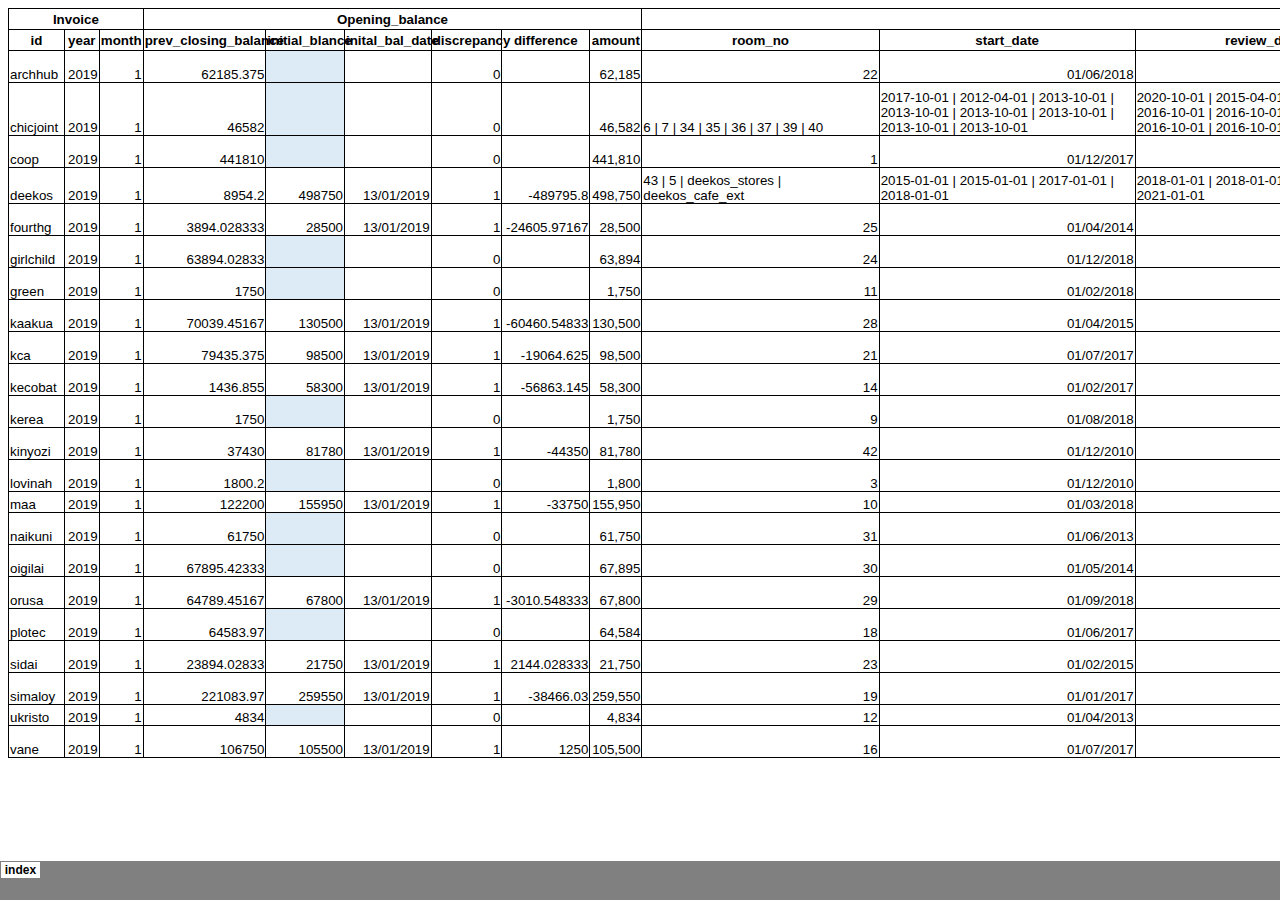
<file: model/invoice/data/index.htm>
<html xmlns:v="urn:schemas-microsoft-com:vml"
xmlns:o="urn:schemas-microsoft-com:office:office"
xmlns:x="urn:schemas-microsoft-com:office:excel"
xmlns="http://www.w3.org/TR/REC-html40">

<head>
<meta name="Excel Workbook Frameset">
<meta http-equiv=Content-Type content="text/html; charset=utf-8">
<meta name=ProgId content=Excel.Sheet>
<meta name=Generator content="Microsoft Excel 15">
<link rel=File-List href="index_files/filelist.xml">
<![if !supportTabStrip]>
<link id="shLink" href="index_files/sheet001.htm">

<link id="shLink">

<script language="JavaScript">
<!--
 var c_lTabs=1;

 var c_rgszSh=new Array(c_lTabs);
 c_rgszSh[0] = "index";



 var c_rgszClr=new Array(8);
 c_rgszClr[0]="window";
 c_rgszClr[1]="buttonface";
 c_rgszClr[2]="windowframe";
 c_rgszClr[3]="windowtext";
 c_rgszClr[4]="threedlightshadow";
 c_rgszClr[5]="threedhighlight";
 c_rgszClr[6]="threeddarkshadow";
 c_rgszClr[7]="threedshadow";

 var g_iShCur;
 var g_rglTabX=new Array(c_lTabs);

function fnGetIEVer()
{
 var ua=window.navigator.userAgent
 var msie=ua.indexOf("MSIE")
 if (msie>0 && window.navigator.platform=="Win32")
  return parseInt(ua.substring(msie+5,ua.indexOf(".", msie)));
 else
  return 0;
}

function fnBuildFrameset()
{
 var szHTML="<frameset rows=\"*,18\" border=0 width=0 frameborder=no framespacing=0>"+
  "<frame src=\""+document.all.item("shLink")[0].href+"\" name=\"frSheet\" noresize>"+
  "<frameset cols=\"54,*\" border=0 width=0 frameborder=no framespacing=0>"+
  "<frame src=\"\" name=\"frScroll\" marginwidth=0 marginheight=0 scrolling=no>"+
  "<frame src=\"\" name=\"frTabs\" marginwidth=0 marginheight=0 scrolling=no>"+
  "</frameset></frameset><plaintext>";

 with (document) {
  open("text/html","replace");
  write(szHTML);
  close();
 }

 fnBuildTabStrip();
}

function fnBuildTabStrip()
{
 var szHTML=
  "<html><head><style>.clScroll {font:8pt Courier New;color:"+c_rgszClr[6]+";cursor:default;line-height:10pt;}"+
  ".clScroll2 {font:10pt Arial;color:"+c_rgszClr[6]+";cursor:default;line-height:11pt;}</style></head>"+
  "<body onclick=\"event.returnValue=false;\" ondragstart=\"event.returnValue=false;\" onselectstart=\"event.returnValue=false;\" bgcolor="+c_rgszClr[4]+" topmargin=0 leftmargin=0><table cellpadding=0 cellspacing=0 width=100%>"+
  "<tr><td colspan=6 height=1 bgcolor="+c_rgszClr[2]+"></td></tr>"+
  "<tr><td style=\"font:1pt\">&nbsp;<td>"+
  "<td valign=top id=tdScroll class=\"clScroll\" onclick=\"parent.fnFastScrollTabs(0);\" onmouseover=\"parent.fnMouseOverScroll(0);\" onmouseout=\"parent.fnMouseOutScroll(0);\"><a>&#171;</a></td>"+
  "<td valign=top id=tdScroll class=\"clScroll2\" onclick=\"parent.fnScrollTabs(0);\" ondblclick=\"parent.fnScrollTabs(0);\" onmouseover=\"parent.fnMouseOverScroll(1);\" onmouseout=\"parent.fnMouseOutScroll(1);\"><a>&lt</a></td>"+
  "<td valign=top id=tdScroll class=\"clScroll2\" onclick=\"parent.fnScrollTabs(1);\" ondblclick=\"parent.fnScrollTabs(1);\" onmouseover=\"parent.fnMouseOverScroll(2);\" onmouseout=\"parent.fnMouseOutScroll(2);\"><a>&gt</a></td>"+
  "<td valign=top id=tdScroll class=\"clScroll\" onclick=\"parent.fnFastScrollTabs(1);\" onmouseover=\"parent.fnMouseOverScroll(3);\" onmouseout=\"parent.fnMouseOutScroll(3);\"><a>&#187;</a></td>"+
  "<td style=\"font:1pt\">&nbsp;<td></tr></table></body></html>";

 with (frames['frScroll'].document) {
  open("text/html","replace");
  write(szHTML);
  close();
 }

 szHTML =
  "<html><head>"+
  "<style>A:link,A:visited,A:active {text-decoration:none;"+"color:"+c_rgszClr[3]+";}"+
  ".clTab {cursor:hand;background:"+c_rgszClr[1]+";font:9pt Arial;padding-left:3px;padding-right:3px;text-align:center;}"+
  ".clBorder {background:"+c_rgszClr[2]+";font:1pt;}"+
  "</style></head><body onload=\"parent.fnInit();\" onselectstart=\"event.returnValue=false;\" ondragstart=\"event.returnValue=false;\" bgcolor="+c_rgszClr[4]+
  " topmargin=0 leftmargin=0><table id=tbTabs cellpadding=0 cellspacing=0>";

 var iCellCount=(c_lTabs+1)*2;

 var i;
 for (i=0;i<iCellCount;i+=2)
  szHTML+="<col width=1><col>";

 var iRow;
 for (iRow=0;iRow<6;iRow++) {

  szHTML+="<tr>";

  if (iRow==5)
   szHTML+="<td colspan="+iCellCount+"></td>";
  else {
   if (iRow==0) {
    for(i=0;i<iCellCount;i++)
     szHTML+="<td height=1 class=\"clBorder\"></td>";
   } else if (iRow==1) {
    for(i=0;i<c_lTabs;i++) {
     szHTML+="<td height=1 nowrap class=\"clBorder\">&nbsp;</td>";
     szHTML+=
      "<td id=tdTab height=1 nowrap class=\"clTab\" onmouseover=\"parent.fnMouseOverTab("+i+");\" onmouseout=\"parent.fnMouseOutTab("+i+");\">"+
      "<a href=\""+document.all.item("shLink")[i].href+"\" target=\"frSheet\" id=aTab>&nbsp;"+c_rgszSh[i]+"&nbsp;</a></td>";
    }
    szHTML+="<td id=tdTab height=1 nowrap class=\"clBorder\"><a id=aTab>&nbsp;</a></td><td width=100%></td>";
   } else if (iRow==2) {
    for (i=0;i<c_lTabs;i++)
     szHTML+="<td height=1></td><td height=1 class=\"clBorder\"></td>";
    szHTML+="<td height=1></td><td height=1></td>";
   } else if (iRow==3) {
    for (i=0;i<iCellCount;i++)
     szHTML+="<td height=1></td>";
   } else if (iRow==4) {
    for (i=0;i<c_lTabs;i++)
     szHTML+="<td height=1 width=1></td><td height=1></td>";
    szHTML+="<td height=1 width=1></td><td></td>";
   }
  }
  szHTML+="</tr>";
 }

 szHTML+="</table></body></html>";
 with (frames['frTabs'].document) {
  open("text/html","replace");
  charset=document.charset;
  write(szHTML);
  close();
 }
}

function fnInit()
{
 g_rglTabX[0]=0;
 var i;
 for (i=1;i<=c_lTabs;i++)
  with (frames['frTabs'].document.all.tbTabs.rows[1].cells[fnTabToCol(i-1)])
   g_rglTabX[i]=offsetLeft+offsetWidth-6;
}

function fnTabToCol(iTab)
{
 return 2*iTab+1;
}

function fnNextTab(fDir)
{
 var iNextTab=-1;
 var i;

 with (frames['frTabs'].document.body) {
  if (fDir==0) {
   if (scrollLeft>0) {
    for (i=0;i<c_lTabs&&g_rglTabX[i]<scrollLeft;i++);
    if (i<c_lTabs)
     iNextTab=i-1;
   }
  } else {
   if (g_rglTabX[c_lTabs]+6>offsetWidth+scrollLeft) {
    for (i=0;i<c_lTabs&&g_rglTabX[i]<=scrollLeft;i++);
    if (i<c_lTabs)
     iNextTab=i;
   }
  }
 }
 return iNextTab;
}

function fnScrollTabs(fDir)
{
 var iNextTab=fnNextTab(fDir);

 if (iNextTab>=0) {
  frames['frTabs'].scroll(g_rglTabX[iNextTab],0);
  return true;
 } else
  return false;
}

function fnFastScrollTabs(fDir)
{
 if (c_lTabs>16)
  frames['frTabs'].scroll(g_rglTabX[fDir?c_lTabs-1:0],0);
 else
  if (fnScrollTabs(fDir)>0) window.setTimeout("fnFastScrollTabs("+fDir+");",5);
}

function fnSetTabProps(iTab,fActive)
{
 var iCol=fnTabToCol(iTab);
 var i;

 if (iTab>=0) {
  with (frames['frTabs'].document.all) {
   with (tbTabs) {
    for (i=0;i<=4;i++) {
     with (rows[i]) {
      if (i==0)
       cells[iCol].style.background=c_rgszClr[fActive?0:2];
      else if (i>0 && i<4) {
       if (fActive) {
        cells[iCol-1].style.background=c_rgszClr[2];
        cells[iCol].style.background=c_rgszClr[0];
        cells[iCol+1].style.background=c_rgszClr[2];
       } else {
        if (i==1) {
         cells[iCol-1].style.background=c_rgszClr[2];
         cells[iCol].style.background=c_rgszClr[1];
         cells[iCol+1].style.background=c_rgszClr[2];
        } else {
         cells[iCol-1].style.background=c_rgszClr[4];
         cells[iCol].style.background=c_rgszClr[(i==2)?2:4];
         cells[iCol+1].style.background=c_rgszClr[4];
        }
       }
      } else
       cells[iCol].style.background=c_rgszClr[fActive?2:4];
     }
    }
   }
   with (aTab[iTab].style) {
    cursor=(fActive?"default":"hand");
    color=c_rgszClr[3];
   }
  }
 }
}

function fnMouseOverScroll(iCtl)
{
 frames['frScroll'].document.all.tdScroll[iCtl].style.color=c_rgszClr[7];
}

function fnMouseOutScroll(iCtl)
{
 frames['frScroll'].document.all.tdScroll[iCtl].style.color=c_rgszClr[6];
}

function fnMouseOverTab(iTab)
{
 if (iTab!=g_iShCur) {
  var iCol=fnTabToCol(iTab);
  with (frames['frTabs'].document.all) {
   tdTab[iTab].style.background=c_rgszClr[5];
  }
 }
}

function fnMouseOutTab(iTab)
{
 if (iTab>=0) {
  var elFrom=frames['frTabs'].event.srcElement;
  var elTo=frames['frTabs'].event.toElement;

  if ((!elTo) ||
   (elFrom.tagName==elTo.tagName) ||
   (elTo.tagName=="A" && elTo.parentElement!=elFrom) ||
   (elFrom.tagName=="A" && elFrom.parentElement!=elTo)) {

   if (iTab!=g_iShCur) {
    with (frames['frTabs'].document.all) {
     tdTab[iTab].style.background=c_rgszClr[1];
    }
   }
  }
 }
}

function fnSetActiveSheet(iSh)
{
 if (iSh!=g_iShCur) {
  fnSetTabProps(g_iShCur,false);
  fnSetTabProps(iSh,true);
  g_iShCur=iSh;
 }
}

 window.g_iIEVer=fnGetIEVer();
 if (window.g_iIEVer>=4)
  fnBuildFrameset();
//-->
</script>
<![endif]><!--[if gte mso 9]><xml>
 <x:ExcelWorkbook>
  <x:ExcelWorksheets>
   <x:ExcelWorksheet>
    <x:Name>index</x:Name>
    <x:WorksheetSource HRef="index_files/sheet001.htm"/>
   </x:ExcelWorksheet>
  </x:ExcelWorksheets>
  <x:Stylesheet HRef="index_files/stylesheet.css"/>
  <x:WindowHeight>7215</x:WindowHeight>
  <x:WindowWidth>15330</x:WindowWidth>
  <x:WindowTopX>0</x:WindowTopX>
  <x:WindowTopY>0</x:WindowTopY>
  <x:ProtectStructure>False</x:ProtectStructure>
  <x:ProtectWindows>False</x:ProtectWindows>
 </x:ExcelWorkbook>
</xml><![endif]-->
</head>

<frameset rows="*,39" border=0 width=0 frameborder=no framespacing=0>
 <frame src="index_files/sheet001.htm" name="frSheet">
 <frame src="index_files/tabstrip.htm" name="frTabs" marginwidth=0 marginheight=0>
 <noframes>
  <body>
   <p>This page uses frames, but your browser doesn't support them.</p>
  </body>
 </noframes>
</frameset>
</html>
</file>
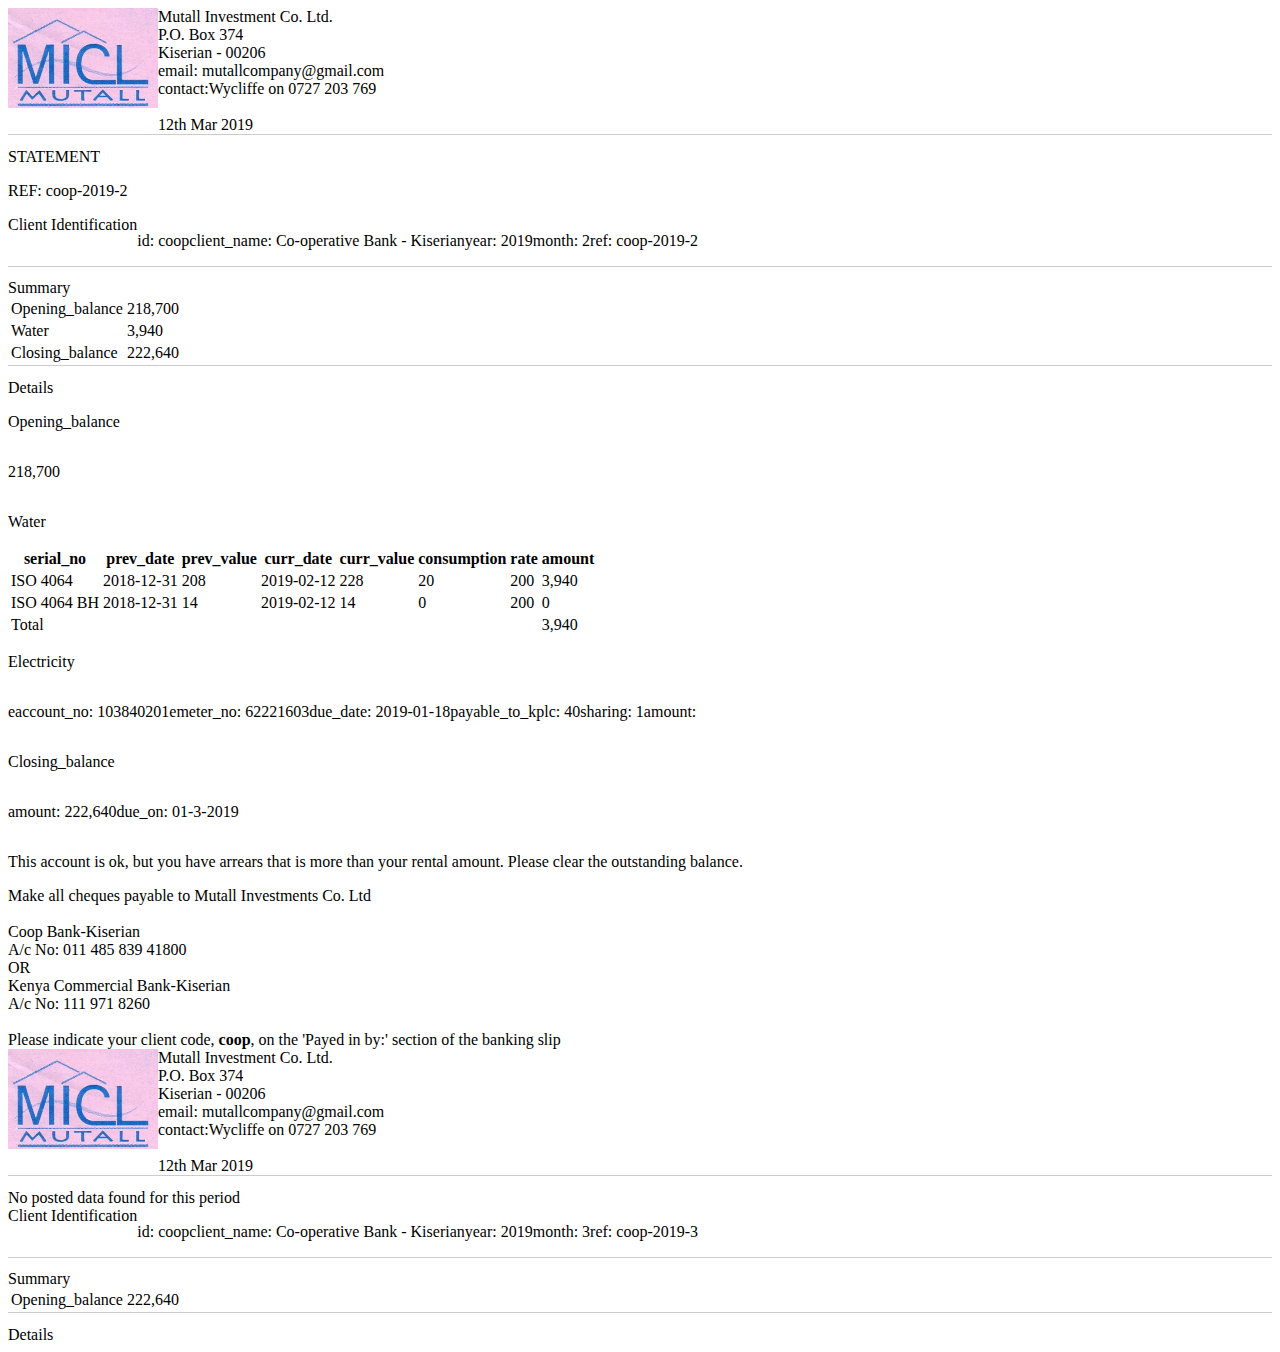
<file: data/coop.htm>
<!-- saved from url=(0168)http://localhost:90/mutall_rental/index.php?class=report_mutall&method=display&layout=layout_mutall&level=detailed&criteria=client.name=%27coop%27&order_by=period.month -->
<html><head><meta http-equiv="Content-Type" content="text/html; charset=UTF-8"></head><body><report><record><section id="logo" style="
            display:flex; 
            border-bottom:#ccc 1px solid;
            margin-bottom:1%"><img src="./coop_files/logo.jpg" style="width:150px; height:100px">Mutall Investment Co. Ltd. <br>P.O. Box 374<br>Kiserian - 00206 <br>email: mutallcompany@gmail.com<br>contact:Wycliffe on 0727 203 769<br><br>12th Mar 2019<br></section><div>STATEMENT<p>REF: coop-2019-2</p></div><section style="
                display:flex; 
                border-bottom:#ccc 1px solid;
                margin-bottom:1%"><name>Client Identification</name><div style="display:flex"><p class="field"><span class="fname">id:&nbsp;</span><span class="fvalue">coop</span></p><p class="field"><span class="fname">client_name:&nbsp;</span><span class="fvalue">Co-operative Bank - Kiserian</span></p><p class="field"><span class="fname">year:&nbsp;</span><span class="fvalue">2019</span></p><p class="field"><span class="fname">month:&nbsp;</span><span class="fvalue">2</span></p><p class="field"><span class="fname">ref:&nbsp;</span><span class="fvalue">coop-2019-2</span></p></div></section><section style="
                border-bottom:#ccc 1px solid;
                margin-bottom:1%"><name>Summary</name><table><tbody><tr name="Opening_balance"><td>Opening_balance</td><td class="double">218,700</td></tr><tr name="Water"><td>Water</td><td class="double">3,940</td></tr><tr name="Closing_balance"><td>Closing_balance</td><td class="double">222,640</td></tr></tbody></table></section><sectionstyle=' border-bottom:#ccc="" 1px="" solid;="" margin-bottom:1%'=""><name>Details</name><div class="item"><p class="name">Opening_balance</p><div style="display:flex"><p class="field"><span hidden="true" class="fname">amount:&nbsp;</span><span class="double">218,700</span></p></div></div><div class="item"><p class="name">Water</p><table><tbody><tr><th>serial_no</th><th>prev_date</th><th>prev_value</th><th>curr_date</th><th>curr_value</th><th>consumption</th><th>rate</th><th>amount</th></tr><tr><td>ISO 4064</td><td>2018-12-31</td><td>208</td><td>2019-02-12</td><td>228</td><td class="double">20</td><td class="double">200</td><td class="double">3,940</td></tr><tr><td>ISO 4064 BH</td><td>2018-12-31</td><td>14</td><td>2019-02-12</td><td>14</td><td class="double">0</td><td class="double">200</td><td class="double">0</td></tr><tr><td colspan="7">Total</td><td class="double">3,940</td></tr></tbody></table></div><div class="item"><p class="name">Electricity</p><div style="display:flex"><p class="field"><span class="fname">eaccount_no:&nbsp;</span><span class="fvalue">103840201</span></p><p class="field"><span class="fname">emeter_no:&nbsp;</span><span class="fvalue">62221603</span></p><p class="field"><span class="fname">due_date:&nbsp;</span><span class="fvalue">2019-01-18</span></p><p class="field"><span class="fname">payable_to_kplc:&nbsp;</span><span class="double">40</span></p><p class="field"><span class="fname">sharing:&nbsp;</span><span class="fvalue">1</span></p><p class="field"><span class="fname">amount:&nbsp;</span><span class="double"></span></p></div></div><div class="item"><p class="name">Closing_balance</p><div style="display:flex"><p class="field"><span class="fname">amount:&nbsp;</span><span class="double">222,640</span></p><p class="field"><span class="fname">due_on:&nbsp;</span><span class="fvalue">01-3-2019</span></p></div></div><section><p class="warning">This account is ok, but you have arrears that is more than your rental amount. Please clear the outstanding balance.</p>Make all cheques payable to Mutall Investments Co. Ltd<br><br>Coop Bank-Kiserian<br>A/c No: 011 485 839 41800<br>OR<br>Kenya Commercial Bank-Kiserian<br>A/c No: 111 971 8260<br><br>Please indicate your client code, <strong>coop</strong>, on the 'Payed in by:' section of the banking slip<br></section></sectionstyle='></record><record><section id="logo" style="
            display:flex; 
            border-bottom:#ccc 1px solid;
            margin-bottom:1%"><img src="./coop_files/logo.jpg" style="width:150px; height:100px">Mutall Investment Co. Ltd. <br>P.O. Box 374<br>Kiserian - 00206 <br>email: mutallcompany@gmail.com<br>contact:Wycliffe on 0727 203 769<br><br>12th Mar 2019<br></section><div>No posted data found for this period</div><section style="
                display:flex; 
                border-bottom:#ccc 1px solid;
                margin-bottom:1%"><name>Client Identification</name><div style="display:flex"><p class="field"><span class="fname">id:&nbsp;</span><span class="fvalue">coop</span></p><p class="field"><span class="fname">client_name:&nbsp;</span><span class="fvalue">Co-operative Bank - Kiserian</span></p><p class="field"><span class="fname">year:&nbsp;</span><span class="fvalue">2019</span></p><p class="field"><span class="fname">month:&nbsp;</span><span class="fvalue">3</span></p><p class="field"><span class="fname">ref:&nbsp;</span><span class="fvalue">coop-2019-3</span></p></div></section><section style="
                border-bottom:#ccc 1px solid;
                margin-bottom:1%"><name>Summary</name><table><tbody><tr name="Opening_balance"><td>Opening_balance</td><td class="double">222,640</td></tr></tbody></table></section><sectionstyle=' border-bottom:#ccc="" 1px="" solid;="" margin-bottom:1%'=""><name>Details</name></sectionstyle='></record></report></body></html>
</file>
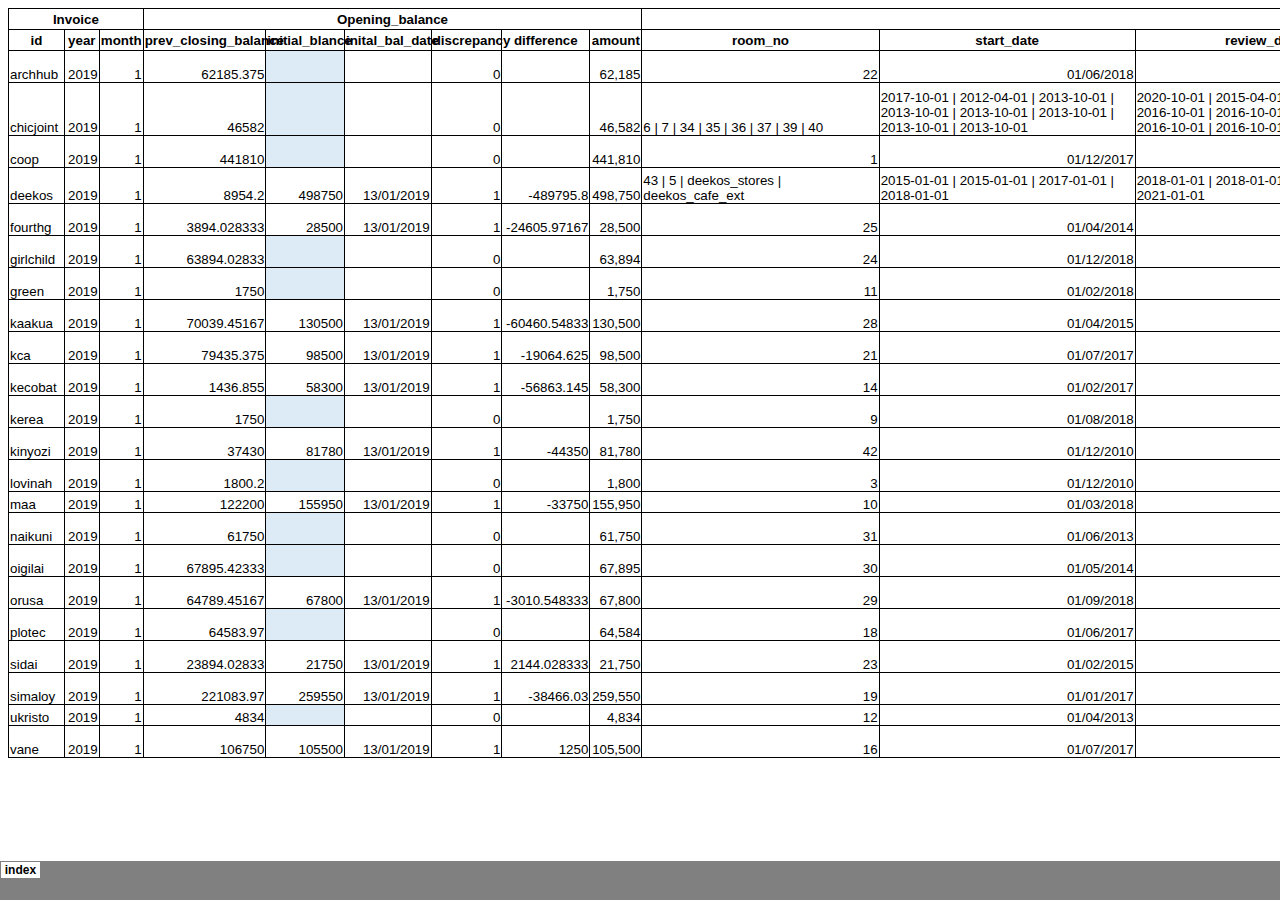
<file: model/invoice/data/index_files/sheet001.htm>
<html xmlns:v="urn:schemas-microsoft-com:vml"
xmlns:o="urn:schemas-microsoft-com:office:office"
xmlns:x="urn:schemas-microsoft-com:office:excel"
xmlns="http://www.w3.org/TR/REC-html40">

<head>
<meta http-equiv=Content-Type content="text/html; charset=utf-8">
<meta name=ProgId content=Excel.Sheet>
<meta name=Generator content="Microsoft Excel 15">
<link id=Main-File rel=Main-File href="../index.htm">
<link rel=File-List href=filelist.xml>
<link rel=Stylesheet href=stylesheet.css>
<style>
<!--table
	{mso-displayed-decimal-separator:"\.";
	mso-displayed-thousand-separator:"\,";}
@page
	{margin:1.0in .75in 1.0in .75in;
	mso-header-margin:.5in;
	mso-footer-margin:.5in;}
-->
</style>
<![if !supportTabStrip]><script language="JavaScript">
<!--
function fnUpdateTabs()
 {
  if (parent.window.g_iIEVer>=4) {
   if (parent.document.readyState=="complete"
    && parent.frames['frTabs'].document.readyState=="complete")
   parent.fnSetActiveSheet(0);
  else
   window.setTimeout("fnUpdateTabs();",150);
 }
}

if (window.name!="frSheet")
 window.location.replace("../index.htm");
else
 fnUpdateTabs();
//-->
</script>
<![endif]>
</head>

<body link="#0563C1" vlink="#954F72">

<table border=0 cellpadding=0 cellspacing=0 width=5214 style='border-collapse:
 collapse;table-layout:fixed;width:3917pt'>
 <col width=56 style='mso-width-source:userset;mso-width-alt:2048;width:42pt'>
 <col width=35 style='mso-width-source:userset;mso-width-alt:1280;width:26pt'>
 <col width=44 style='mso-width-source:userset;mso-width-alt:1609;width:33pt'>
 <col width=123 style='mso-width-source:userset;mso-width-alt:4498;width:92pt'>
 <col width=78 style='mso-width-source:userset;mso-width-alt:2852;width:59pt'>
 <col width=87 style='mso-width-source:userset;mso-width-alt:3181;width:65pt'>
 <col width=70 style='mso-width-source:userset;mso-width-alt:2560;width:53pt'>
 <col width=88 style='mso-width-source:userset;mso-width-alt:3218;width:66pt'>
 <col width=52 style='mso-width-source:userset;mso-width-alt:1901;width:39pt'>
 <col width=237 style='mso-width-source:userset;mso-width-alt:8667;width:178pt'>
 <col width=256 span=2 style='mso-width-source:userset;mso-width-alt:9362;
 width:192pt'>
 <col width=150 style='mso-width-source:userset;mso-width-alt:5485;width:113pt'>
 <col width=256 style='mso-width-source:userset;mso-width-alt:9362;width:192pt'>
 <col width=150 style='mso-width-source:userset;mso-width-alt:5485;width:113pt'>
 <col width=256 style='mso-width-source:userset;mso-width-alt:9362;width:192pt'>
 <col width=150 style='mso-width-source:userset;mso-width-alt:5485;width:113pt'>
 <col width=256 style='mso-width-source:userset;mso-width-alt:9362;width:192pt'>
 <col width=140 style='mso-width-source:userset;mso-width-alt:5120;width:105pt'>
 <col width=240 style='mso-width-source:userset;mso-width-alt:8777;width:180pt'>
 <col width=79 style='mso-width-source:userset;mso-width-alt:2889;width:59pt'>
 <col width=150 style='mso-width-source:userset;mso-width-alt:5485;width:113pt'>
 <col width=93 style='mso-width-source:userset;mso-width-alt:3401;width:70pt'>
 <col width=150 style='mso-width-source:userset;mso-width-alt:5485;width:113pt'>
 <col width=93 style='mso-width-source:userset;mso-width-alt:3401;width:70pt'>
 <col width=151 style='mso-width-source:userset;mso-width-alt:5522;width:113pt'>
 <col width=61 style='mso-width-source:userset;mso-width-alt:2230;width:46pt'>
 <col width=57 style='mso-width-source:userset;mso-width-alt:2084;width:43pt'>
 <col width=133 span=2 style='mso-width-source:userset;mso-width-alt:4864;
 width:100pt'>
 <col width=110 style='mso-width-source:userset;mso-width-alt:4022;width:83pt'>
 <col width=77 style='mso-width-source:userset;mso-width-alt:2816;width:58pt'>
 <col width=72 style='mso-width-source:userset;mso-width-alt:2633;width:54pt'>
 <col width=71 style='mso-width-source:userset;mso-width-alt:2596;width:53pt'>
 <col width=73 style='mso-width-source:userset;mso-width-alt:2669;width:55pt'>
 <col width=70 style='mso-width-source:userset;mso-width-alt:2560;width:53pt'>
 <col width=56 style='mso-width-source:userset;mso-width-alt:2048;width:42pt'>
 <col width=32 style='mso-width-source:userset;mso-width-alt:1170;width:24pt'>
 <col width=44 style='mso-width-source:userset;mso-width-alt:1609;width:33pt'>
 <col width=50 style='mso-width-source:userset;mso-width-alt:1828;width:38pt'>
 <col width=32 style='mso-width-source:userset;mso-width-alt:1170;width:24pt'>
 <col width=44 style='mso-width-source:userset;mso-width-alt:1609;width:33pt'>
 <col width=50 style='mso-width-source:userset;mso-width-alt:1828;width:38pt'>
 <col width=155 style='mso-width-source:userset;mso-width-alt:5668;width:116pt'>
 <col width=105 style='mso-width-source:userset;mso-width-alt:3840;width:79pt'>
 <col width=93 style='mso-width-source:userset;mso-width-alt:3401;width:70pt'>
 <tr height=21 style='height:15.75pt'>
  <td colspan=3 height=21 class=xl70 width=135 style='border-right:1.0pt solid black;
  height:15.75pt;width:101pt'>Invoice</td>
  <td colspan=6 class=xl70 width=498 style='border-right:1.0pt solid black;
  border-left:none;width:374pt'>Opening_balance</td>
  <td colspan=9 class=xl70 width=1967 style='border-right:1.0pt solid black;
  border-left:none;width:1477pt'>Rent</td>
  <td colspan=10 class=xl70 width=1214 style='border-right:1.0pt solid black;
  border-left:none;width:912pt'>Water</td>
  <td colspan=6 class=xl70 width=596 style='border-right:1.0pt solid black;
  border-left:none;width:448pt'>Electricity</td>
  <td colspan=3 class=xl70 width=199 style='border-right:1.0pt solid black;
  border-left:none;width:150pt'>Payment</td>
  <td colspan=3 class=xl70 width=126 style='border-right:1.0pt solid black;
  border-left:none;width:95pt'>Debit</td>
  <td colspan=3 class=xl70 width=126 style='border-right:1.0pt solid black;
  border-left:none;width:95pt'>Credit</td>
  <td colspan=2 class=xl70 width=260 style='border-right:1.0pt solid black;
  border-left:none;width:195pt'>Service</td>
  <td class=xl65 width=93 style='border-left:none;width:70pt'>Closing_balance</td>
 </tr>
 <tr height=21 style='height:15.75pt'>
  <td height=21 class=xl65 width=56 style='height:15.75pt;border-top:none;
  width:42pt'>id</td>
  <td class=xl65 width=35 style='border-top:none;border-left:none;width:26pt'>year</td>
  <td class=xl65 width=44 style='border-top:none;border-left:none;width:33pt'>month</td>
  <td class=xl65 width=123 style='border-top:none;border-left:none;width:92pt'>prev_closing_balance</td>
  <td class=xl65 width=78 style='border-top:none;border-left:none;width:59pt'>initial_blance</td>
  <td class=xl65 width=87 style='border-top:none;border-left:none;width:65pt'>inital_bal_date</td>
  <td class=xl65 width=70 style='border-top:none;border-left:none;width:53pt'>discrepancy</td>
  <td class=xl65 width=88 style='border-top:none;border-left:none;width:66pt'>difference</td>
  <td class=xl65 width=52 style='border-top:none;border-left:none;width:39pt'>amount</td>
  <td class=xl65 width=237 style='border-top:none;border-left:none;width:178pt'>room_no</td>
  <td class=xl65 width=256 style='border-top:none;border-left:none;width:192pt'>start_date</td>
  <td class=xl65 width=256 style='border-top:none;border-left:none;width:192pt'>review_date</td>
  <td class=xl65 width=150 style='border-top:none;border-left:none;width:113pt'>due_for_review</td>
  <td class=xl65 width=256 style='border-top:none;border-left:none;width:192pt'>agreement_end_date</td>
  <td class=xl65 width=150 style='border-top:none;border-left:none;width:113pt'>reminder</td>
  <td class=xl65 width=256 style='border-top:none;border-left:none;width:192pt'>rental_amount</td>
  <td class=xl65 width=150 style='border-top:none;border-left:none;width:113pt'>factor</td>
  <td class=xl65 width=256 style='border-top:none;border-left:none;width:192pt'>amount</td>
  <td class=xl65 width=140 style='border-top:none;border-left:none;width:105pt'>serial_no</td>
  <td class=xl65 width=240 style='border-top:none;border-left:none;width:180pt'>name</td>
  <td class=xl65 width=79 style='border-top:none;border-left:none;width:59pt'>disconnected</td>
  <td class=xl65 width=150 style='border-top:none;border-left:none;width:113pt'>prev_date</td>
  <td class=xl65 width=93 style='border-top:none;border-left:none;width:70pt'>prev_value</td>
  <td class=xl65 width=150 style='border-top:none;border-left:none;width:113pt'>curr_date</td>
  <td class=xl65 width=93 style='border-top:none;border-left:none;width:70pt'>curr_value</td>
  <td class=xl65 width=151 style='border-top:none;border-left:none;width:113pt'>consumption</td>
  <td class=xl65 width=61 style='border-top:none;border-left:none;width:46pt'>rate</td>
  <td class=xl65 width=57 style='border-top:none;border-left:none;width:43pt'>amount</td>
  <td class=xl65 width=133 style='border-top:none;border-left:none;width:100pt'>eaccount_no</td>
  <td class=xl65 width=133 style='border-top:none;border-left:none;width:100pt'>emeter_no</td>
  <td class=xl65 width=110 style='border-top:none;border-left:none;width:83pt'>payable</td>
  <td class=xl65 width=77 style='border-top:none;border-left:none;width:58pt'>membership</td>
  <td class=xl65 width=72 style='border-top:none;border-left:none;width:54pt'>connections</td>
  <td class=xl65 width=71 style='border-top:none;border-left:none;width:53pt'>amount</td>
  <td class=xl65 width=73 style='border-top:none;border-left:none;width:55pt'>date</td>
  <td class=xl65 width=70 style='border-top:none;border-left:none;width:53pt'>ref</td>
  <td class=xl65 width=56 style='border-top:none;border-left:none;width:42pt'>amount</td>
  <td class=xl65 width=32 style='border-top:none;border-left:none;width:24pt'>date</td>
  <td class=xl65 width=44 style='border-top:none;border-left:none;width:33pt'>reason</td>
  <td class=xl65 width=50 style='border-top:none;border-left:none;width:38pt'>amount</td>
  <td class=xl65 width=32 style='border-top:none;border-left:none;width:24pt'>date</td>
  <td class=xl65 width=44 style='border-top:none;border-left:none;width:33pt'>reason</td>
  <td class=xl65 width=50 style='border-top:none;border-left:none;width:38pt'>amount</td>
  <td class=xl65 width=155 style='border-top:none;border-left:none;width:116pt'>name</td>
  <td class=xl65 width=105 style='border-top:none;border-left:none;width:79pt'>amount</td>
  <td class=xl65 width=93 style='border-top:none;border-left:none;width:70pt'>amount</td>
 </tr>
 <tr height=21 style='height:15.75pt'>
  <td height=21 class=xl67 width=56 style='height:15.75pt;border-top:none;
  width:42pt'>archhub</td>
  <td class=xl67 align=right width=35 style='border-top:none;border-left:none;
  width:26pt'>2019</td>
  <td class=xl67 align=right width=44 style='border-top:none;border-left:none;
  width:33pt'>1</td>
  <td class=xl67 align=right width=123 style='border-top:none;border-left:none;
  width:92pt'>62185.375</td>
  <td class=xl73 width=78 style='border-top:none;border-left:none;width:59pt'>&nbsp;</td>
  <td class=xl66 width=87 style='border-top:none;border-left:none;width:65pt'>&nbsp;</td>
  <td class=xl67 align=right width=70 style='border-top:none;border-left:none;
  width:53pt'>0</td>
  <td class=xl66 width=88 style='border-top:none;border-left:none;width:66pt'>&nbsp;</td>
  <td class=xl68 align=right width=52 style='border-top:none;border-left:none;
  width:39pt'>62,185</td>
  <td class=xl67 align=right width=237 style='border-top:none;border-left:none;
  width:178pt'>22</td>
  <td class=xl69 align=right width=256 style='border-top:none;border-left:none;
  width:192pt'>01/06/2018</td>
  <td class=xl69 align=right width=256 style='border-top:none;border-left:none;
  width:192pt'>01/06/2021</td>
  <td class=xl67 align=right width=150 style='border-top:none;border-left:none;
  width:113pt'>1</td>
  <td class=xl69 align=right width=256 style='border-top:none;border-left:none;
  width:192pt'>01/06/2023</td>
  <td class=xl67 align=right width=150 style='border-top:none;border-left:none;
  width:113pt'>0</td>
  <td class=xl67 align=right width=256 style='border-top:none;border-left:none;
  width:192pt'>20000</td>
  <td class=xl66 width=150 style='border-top:none;border-left:none;width:113pt'>&nbsp;</td>
  <td class=xl67 align=right width=256 style='border-top:none;border-left:none;
  width:192pt'>0</td>
  <td class=xl66 width=140 style='border-top:none;border-left:none;width:105pt'>&nbsp;</td>
  <td class=xl66 width=240 style='border-top:none;border-left:none;width:180pt'>&nbsp;</td>
  <td class=xl66 width=79 style='border-top:none;border-left:none;width:59pt'>&nbsp;</td>
  <td class=xl66 width=150 style='border-top:none;border-left:none;width:113pt'>&nbsp;</td>
  <td class=xl66 width=93 style='border-top:none;border-left:none;width:70pt'>&nbsp;</td>
  <td class=xl66 width=150 style='border-top:none;border-left:none;width:113pt'>&nbsp;</td>
  <td class=xl66 width=93 style='border-top:none;border-left:none;width:70pt'>&nbsp;</td>
  <td class=xl66 width=151 style='border-top:none;border-left:none;width:113pt'>&nbsp;</td>
  <td class=xl66 width=61 style='border-top:none;border-left:none;width:46pt'>&nbsp;</td>
  <td class=xl66 width=57 style='border-top:none;border-left:none;width:43pt'>&nbsp;</td>
  <td class=xl67 align=right width=133 style='border-top:none;border-left:none;
  width:100pt'>38743197</td>
  <td class=xl67 align=right width=133 style='border-top:none;border-left:none;
  width:100pt'>61503300</td>
  <td class=xl67 align=right width=110 style='border-top:none;border-left:none;
  width:83pt'>696.75</td>
  <td class=xl67 align=right width=77 style='border-top:none;border-left:none;
  width:58pt'>2</td>
  <td class=xl67 align=right width=72 style='border-top:none;border-left:none;
  width:54pt'>1</td>
  <td class=xl67 align=right width=71 style='border-top:none;border-left:none;
  width:53pt'>348</td>
  <td class=xl66 width=73 style='border-top:none;border-left:none;width:55pt'>&nbsp;</td>
  <td class=xl66 width=70 style='border-top:none;border-left:none;width:53pt'>&nbsp;</td>
  <td class=xl66 width=56 style='border-top:none;border-left:none;width:42pt'>&nbsp;</td>
  <td class=xl66 width=32 style='border-top:none;border-left:none;width:24pt'>&nbsp;</td>
  <td class=xl66 width=44 style='border-top:none;border-left:none;width:33pt'>&nbsp;</td>
  <td class=xl66 width=50 style='border-top:none;border-left:none;width:38pt'>&nbsp;</td>
  <td class=xl66 width=32 style='border-top:none;border-left:none;width:24pt'>&nbsp;</td>
  <td class=xl66 width=44 style='border-top:none;border-left:none;width:33pt'>&nbsp;</td>
  <td class=xl66 width=50 style='border-top:none;border-left:none;width:38pt'>&nbsp;</td>
  <td class=xl67 width=155 style='border-top:none;border-left:none;width:116pt'>water
  | gabbage | security</td>
  <td class=xl67 width=105 style='border-top:none;border-left:none;width:79pt'>200
  | 250 | 1,300</td>
  <td class=xl68 align=right width=93 style='border-top:none;border-left:none;
  width:70pt'>64,284</td>
 </tr>
 <tr height=53 style='height:39.75pt'>
  <td height=53 class=xl67 width=56 style='height:39.75pt;border-top:none;
  width:42pt'>chicjoint</td>
  <td class=xl67 align=right width=35 style='border-top:none;border-left:none;
  width:26pt'>2019</td>
  <td class=xl67 align=right width=44 style='border-top:none;border-left:none;
  width:33pt'>1</td>
  <td class=xl67 align=right width=123 style='border-top:none;border-left:none;
  width:92pt'>46582</td>
  <td class=xl73 width=78 style='border-top:none;border-left:none;width:59pt'>&nbsp;</td>
  <td class=xl66 width=87 style='border-top:none;border-left:none;width:65pt'>&nbsp;</td>
  <td class=xl67 align=right width=70 style='border-top:none;border-left:none;
  width:53pt'>0</td>
  <td class=xl66 width=88 style='border-top:none;border-left:none;width:66pt'>&nbsp;</td>
  <td class=xl68 align=right width=52 style='border-top:none;border-left:none;
  width:39pt'>46,582</td>
  <td class=xl67 width=237 style='border-top:none;border-left:none;width:178pt'>6
  | 7 | 34 | 35 | 36 | 37 | 39 | 40</td>
  <td class=xl67 width=256 style='border-top:none;border-left:none;width:192pt'>2017-10-01
  | 2012-04-01 | 2013-10-01 | 2013-10-01 | 2013-10-01 | 2013-10-01 | 2013-10-01
  | 2013-10-01</td>
  <td class=xl67 width=256 style='border-top:none;border-left:none;width:192pt'>2020-10-01
  | 2015-04-01 | 2016-10-01 | 2016-10-01 | 2016-10-01 | 2016-10-01 | 2016-10-01
  | 2016-10-01</td>
  <td class=xl67 width=150 style='border-top:none;border-left:none;width:113pt'>1
  | 0 | 0 | 0 | 0 | 0 | 0 | 0</td>
  <td class=xl67 width=256 style='border-top:none;border-left:none;width:192pt'>2022-10-01
  | 2017-04-01 | 2018-10-01 | 2018-10-01 | 2018-10-01 | 2018-10-01 | 2018-10-01
  | 2018-10-01</td>
  <td class=xl67 width=150 style='border-top:none;border-left:none;width:113pt'>0
  | 1 | 1 | 1 | 1 | 1 | 1 | 1</td>
  <td class=xl67 width=256 style='border-top:none;border-left:none;width:192pt'>3000
  | 47880 | 10000 | 10000 | 5000 | 5000 | 5000 | 5000</td>
  <td class=xl67 width=150 style='border-top:none;border-left:none;width:113pt'>3
  | 3 | 3 | 3 | 3 | 3 | 3 | 3</td>
  <td class=xl67 width=256 style='border-top:none;border-left:none;width:192pt'>9,000
  | 143,640 | 30,000 | 30,000 | 15,000 | 15,000 | 15,000 | 15,000</td>
  <td class=xl67 width=140 style='border-top:none;border-left:none;width:105pt'>2017-12-7058</td>
  <td class=xl67 width=240 style='border-top:none;border-left:none;width:180pt'>Chickjoint
  kitchen</td>
  <td class=xl66 width=79 style='border-top:none;border-left:none;width:59pt'>&nbsp;</td>
  <td class=xl69 align=right width=150 style='border-top:none;border-left:none;
  width:113pt'>31/12/2018</td>
  <td class=xl67 align=right width=93 style='border-top:none;border-left:none;
  width:70pt'>143</td>
  <td class=xl69 align=right width=150 style='border-top:none;border-left:none;
  width:113pt'>14/01/2019</td>
  <td class=xl67 align=right width=93 style='border-top:none;border-left:none;
  width:70pt'>154</td>
  <td class=xl67 align=right width=151 style='border-top:none;border-left:none;
  width:113pt'>11</td>
  <td class=xl67 align=right width=61 style='border-top:none;border-left:none;
  width:46pt'>200</td>
  <td class=xl68 align=right width=57 style='border-top:none;border-left:none;
  width:43pt'>2,200</td>
  <td class=xl67 align=right width=133 style='border-top:none;border-left:none;
  width:100pt'>29304185</td>
  <td class=xl67 align=right width=133 style='border-top:none;border-left:none;
  width:100pt'>60315078</td>
  <td class=xl67 align=right width=110 style='border-top:none;border-left:none;
  width:83pt'>-0.48</td>
  <td class=xl67 align=right width=77 style='border-top:none;border-left:none;
  width:58pt'>1</td>
  <td class=xl67 align=right width=72 style='border-top:none;border-left:none;
  width:54pt'>1</td>
  <td class=xl67 align=right width=71 style='border-top:none;border-left:none;
  width:53pt'>0</td>
  <td class=xl69 align=right width=73 style='border-top:none;border-left:none;
  width:55pt'>17/01/2019</td>
  <td class=xl67 width=70 style='border-top:none;border-left:none;width:53pt'>chicjoint01</td>
  <td class=xl68 align=right width=56 style='border-top:none;border-left:none;
  width:42pt'>-228,390</td>
  <td class=xl66 width=32 style='border-top:none;border-left:none;width:24pt'>&nbsp;</td>
  <td class=xl66 width=44 style='border-top:none;border-left:none;width:33pt'>&nbsp;</td>
  <td class=xl66 width=50 style='border-top:none;border-left:none;width:38pt'>&nbsp;</td>
  <td class=xl66 width=32 style='border-top:none;border-left:none;width:24pt'>&nbsp;</td>
  <td class=xl66 width=44 style='border-top:none;border-left:none;width:33pt'>&nbsp;</td>
  <td class=xl66 width=50 style='border-top:none;border-left:none;width:38pt'>&nbsp;</td>
  <td class=xl66 width=155 style='border-top:none;border-left:none;width:116pt'>&nbsp;</td>
  <td class=xl66 width=105 style='border-top:none;border-left:none;width:79pt'>&nbsp;</td>
  <td class=xl68 align=right width=93 style='border-top:none;border-left:none;
  width:70pt'>93,032</td>
 </tr>
 <tr height=21 style='height:15.75pt'>
  <td height=21 class=xl67 width=56 style='height:15.75pt;border-top:none;
  width:42pt'>coop</td>
  <td class=xl67 align=right width=35 style='border-top:none;border-left:none;
  width:26pt'>2019</td>
  <td class=xl67 align=right width=44 style='border-top:none;border-left:none;
  width:33pt'>1</td>
  <td class=xl67 align=right width=123 style='border-top:none;border-left:none;
  width:92pt'>441810</td>
  <td class=xl73 width=78 style='border-top:none;border-left:none;width:59pt'>&nbsp;</td>
  <td class=xl66 width=87 style='border-top:none;border-left:none;width:65pt'>&nbsp;</td>
  <td class=xl67 align=right width=70 style='border-top:none;border-left:none;
  width:53pt'>0</td>
  <td class=xl66 width=88 style='border-top:none;border-left:none;width:66pt'>&nbsp;</td>
  <td class=xl68 align=right width=52 style='border-top:none;border-left:none;
  width:39pt'>441,810</td>
  <td class=xl67 align=right width=237 style='border-top:none;border-left:none;
  width:178pt'>1</td>
  <td class=xl69 align=right width=256 style='border-top:none;border-left:none;
  width:192pt'>01/12/2017</td>
  <td class=xl69 align=right width=256 style='border-top:none;border-left:none;
  width:192pt'>01/12/2020</td>
  <td class=xl67 align=right width=150 style='border-top:none;border-left:none;
  width:113pt'>1</td>
  <td class=xl69 align=right width=256 style='border-top:none;border-left:none;
  width:192pt'>01/12/2022</td>
  <td class=xl67 align=right width=150 style='border-top:none;border-left:none;
  width:113pt'>0</td>
  <td class=xl67 align=right width=256 style='border-top:none;border-left:none;
  width:192pt'>145800</td>
  <td class=xl66 width=150 style='border-top:none;border-left:none;width:113pt'>&nbsp;</td>
  <td class=xl67 align=right width=256 style='border-top:none;border-left:none;
  width:192pt'>0</td>
  <td class=xl67 width=140 style='border-top:none;border-left:none;width:105pt'>ISO
  4064 | ISO 4064 BH</td>
  <td class=xl67 width=240 style='border-top:none;border-left:none;width:180pt'>Co-ope
  Bank | Co-ope Bank/borehole</td>
  <td class=xl67 width=79 style='border-top:none;border-left:none;width:59pt'>|</td>
  <td class=xl67 width=150 style='border-top:none;border-left:none;width:113pt'>2018-12-31
  | 2018-12-31</td>
  <td class=xl67 width=93 style='border-top:none;border-left:none;width:70pt'>207.8
  | 14</td>
  <td class=xl67 width=150 style='border-top:none;border-left:none;width:113pt'>2019-01-14
  | 2019-01-14</td>
  <td class=xl67 width=93 style='border-top:none;border-left:none;width:70pt'>213.851
  | 14</td>
  <td class=xl67 width=151 style='border-top:none;border-left:none;width:113pt'>6.050999999999988
  | 0</td>
  <td class=xl67 width=61 style='border-top:none;border-left:none;width:46pt'>200
  | 200</td>
  <td class=xl67 width=57 style='border-top:none;border-left:none;width:43pt'>1,210
  | 0</td>
  <td class=xl66 width=133 style='border-top:none;border-left:none;width:100pt'>&nbsp;</td>
  <td class=xl66 width=133 style='border-top:none;border-left:none;width:100pt'>&nbsp;</td>
  <td class=xl66 width=110 style='border-top:none;border-left:none;width:83pt'>&nbsp;</td>
  <td class=xl66 width=77 style='border-top:none;border-left:none;width:58pt'>&nbsp;</td>
  <td class=xl66 width=72 style='border-top:none;border-left:none;width:54pt'>&nbsp;</td>
  <td class=xl66 width=71 style='border-top:none;border-left:none;width:53pt'>&nbsp;</td>
  <td class=xl66 width=73 style='border-top:none;border-left:none;width:55pt'>&nbsp;</td>
  <td class=xl66 width=70 style='border-top:none;border-left:none;width:53pt'>&nbsp;</td>
  <td class=xl66 width=56 style='border-top:none;border-left:none;width:42pt'>&nbsp;</td>
  <td class=xl66 width=32 style='border-top:none;border-left:none;width:24pt'>&nbsp;</td>
  <td class=xl66 width=44 style='border-top:none;border-left:none;width:33pt'>&nbsp;</td>
  <td class=xl66 width=50 style='border-top:none;border-left:none;width:38pt'>&nbsp;</td>
  <td class=xl66 width=32 style='border-top:none;border-left:none;width:24pt'>&nbsp;</td>
  <td class=xl66 width=44 style='border-top:none;border-left:none;width:33pt'>&nbsp;</td>
  <td class=xl66 width=50 style='border-top:none;border-left:none;width:38pt'>&nbsp;</td>
  <td class=xl67 width=155 style='border-top:none;border-left:none;width:116pt'>general
  | water | gabbage</td>
  <td class=xl67 width=105 style='border-top:none;border-left:none;width:79pt'>1,500
  | 200 | 250</td>
  <td class=xl68 align=right width=93 style='border-top:none;border-left:none;
  width:70pt'>444,970</td>
 </tr>
 <tr height=36 style='height:27.0pt'>
  <td height=36 class=xl67 width=56 style='height:27.0pt;border-top:none;
  width:42pt'>deekos</td>
  <td class=xl67 align=right width=35 style='border-top:none;border-left:none;
  width:26pt'>2019</td>
  <td class=xl67 align=right width=44 style='border-top:none;border-left:none;
  width:33pt'>1</td>
  <td class=xl67 align=right width=123 style='border-top:none;border-left:none;
  width:92pt'>8954.2</td>
  <td class=xl67 align=right width=78 style='border-top:none;border-left:none;
  width:59pt'>498750</td>
  <td class=xl69 align=right width=87 style='border-top:none;border-left:none;
  width:65pt'>13/01/2019</td>
  <td class=xl67 align=right width=70 style='border-top:none;border-left:none;
  width:53pt'>1</td>
  <td class=xl67 align=right width=88 style='border-top:none;border-left:none;
  width:66pt'>-489795.8</td>
  <td class=xl68 align=right width=52 style='border-top:none;border-left:none;
  width:39pt'>498,750</td>
  <td class=xl67 width=237 style='border-top:none;border-left:none;width:178pt'>43
  | 5 | deekos_stores | deekos_cafe_ext</td>
  <td class=xl67 width=256 style='border-top:none;border-left:none;width:192pt'>2015-01-01
  | 2015-01-01 | 2017-01-01 | 2018-01-01</td>
  <td class=xl67 width=256 style='border-top:none;border-left:none;width:192pt'>2018-01-01
  | 2018-01-01 | 2020-01-01 | 2021-01-01</td>
  <td class=xl67 width=150 style='border-top:none;border-left:none;width:113pt'>0
  | 0 | 1 | 1</td>
  <td class=xl67 width=256 style='border-top:none;border-left:none;width:192pt'>2020-01-01
  | 2020-01-01 | 2022-01-01 | 2023-01-01</td>
  <td class=xl67 width=150 style='border-top:none;border-left:none;width:113pt'>0
  | 0 | 0 | 0</td>
  <td class=xl67 width=256 style='border-top:none;border-left:none;width:192pt'>|
  140000 | 15000 | 10000</td>
  <td class=xl67 width=150 style='border-top:none;border-left:none;width:113pt'>3
  | 3 | 3 | 3</td>
  <td class=xl67 width=256 style='border-top:none;border-left:none;width:192pt'>0
  | 420,000 | 45,000 | 30,000</td>
  <td class=xl67 width=140 style='border-top:none;border-left:none;width:105pt'>14081172
  | 14089399</td>
  <td class=xl67 width=240 style='border-top:none;border-left:none;width:180pt'>Deekos
  bakery | Deekos cafeteria</td>
  <td class=xl67 width=79 style='border-top:none;border-left:none;width:59pt'>|</td>
  <td class=xl67 width=150 style='border-top:none;border-left:none;width:113pt'>2018-12-31
  | 2018-07-03</td>
  <td class=xl67 width=93 style='border-top:none;border-left:none;width:70pt'>1951.417
  | 243</td>
  <td class=xl67 width=150 style='border-top:none;border-left:none;width:113pt'>2019-01-14
  | 2018-07-03</td>
  <td class=xl67 width=93 style='border-top:none;border-left:none;width:70pt'>1973.889
  | 243</td>
  <td class=xl67 width=151 style='border-top:none;border-left:none;width:113pt'>22.47199999999998
  | 0</td>
  <td class=xl67 width=61 style='border-top:none;border-left:none;width:46pt'>200
  | 200</td>
  <td class=xl67 width=57 style='border-top:none;border-left:none;width:43pt'>4,494
  | 0</td>
  <td class=xl67 align=right width=133 style='border-top:none;border-left:none;
  width:100pt'>48119382</td>
  <td class=xl67 align=right width=133 style='border-top:none;border-left:none;
  width:100pt'>61579934</td>
  <td class=xl67 align=right width=110 style='border-top:none;border-left:none;
  width:83pt'>140953.28</td>
  <td class=xl67 align=right width=77 style='border-top:none;border-left:none;
  width:58pt'>1</td>
  <td class=xl67 align=right width=72 style='border-top:none;border-left:none;
  width:54pt'>1</td>
  <td class=xl67 align=right width=71 style='border-top:none;border-left:none;
  width:53pt'>0</td>
  <td class=xl69 align=right width=73 style='border-top:none;border-left:none;
  width:55pt'>17/01/2019</td>
  <td class=xl67 width=70 style='border-top:none;border-left:none;width:53pt'>deekos01</td>
  <td class=xl68 align=right width=56 style='border-top:none;border-left:none;
  width:42pt'>-498,000</td>
  <td class=xl66 width=32 style='border-top:none;border-left:none;width:24pt'>&nbsp;</td>
  <td class=xl66 width=44 style='border-top:none;border-left:none;width:33pt'>&nbsp;</td>
  <td class=xl66 width=50 style='border-top:none;border-left:none;width:38pt'>&nbsp;</td>
  <td class=xl66 width=32 style='border-top:none;border-left:none;width:24pt'>&nbsp;</td>
  <td class=xl66 width=44 style='border-top:none;border-left:none;width:33pt'>&nbsp;</td>
  <td class=xl66 width=50 style='border-top:none;border-left:none;width:38pt'>&nbsp;</td>
  <td class=xl66 width=155 style='border-top:none;border-left:none;width:116pt'>&nbsp;</td>
  <td class=xl66 width=105 style='border-top:none;border-left:none;width:79pt'>&nbsp;</td>
  <td class=xl68 align=right width=93 style='border-top:none;border-left:none;
  width:70pt'>500,244</td>
 </tr>
 <tr height=21 style='height:15.75pt'>
  <td height=21 class=xl67 width=56 style='height:15.75pt;border-top:none;
  width:42pt'>fourthg</td>
  <td class=xl67 align=right width=35 style='border-top:none;border-left:none;
  width:26pt'>2019</td>
  <td class=xl67 align=right width=44 style='border-top:none;border-left:none;
  width:33pt'>1</td>
  <td class=xl67 align=right width=123 style='border-top:none;border-left:none;
  width:92pt'>3894.028333</td>
  <td class=xl67 align=right width=78 style='border-top:none;border-left:none;
  width:59pt'>28500</td>
  <td class=xl69 align=right width=87 style='border-top:none;border-left:none;
  width:65pt'>13/01/2019</td>
  <td class=xl67 align=right width=70 style='border-top:none;border-left:none;
  width:53pt'>1</td>
  <td class=xl67 align=right width=88 style='border-top:none;border-left:none;
  width:66pt'>-24605.97167</td>
  <td class=xl68 align=right width=52 style='border-top:none;border-left:none;
  width:39pt'>28,500</td>
  <td class=xl67 align=right width=237 style='border-top:none;border-left:none;
  width:178pt'>25</td>
  <td class=xl69 align=right width=256 style='border-top:none;border-left:none;
  width:192pt'>01/04/2014</td>
  <td class=xl69 align=right width=256 style='border-top:none;border-left:none;
  width:192pt'>01/04/2017</td>
  <td class=xl67 align=right width=150 style='border-top:none;border-left:none;
  width:113pt'>0</td>
  <td class=xl69 align=right width=256 style='border-top:none;border-left:none;
  width:192pt'>01/04/2019</td>
  <td class=xl67 align=right width=150 style='border-top:none;border-left:none;
  width:113pt'>0</td>
  <td class=xl67 align=right width=256 style='border-top:none;border-left:none;
  width:192pt'>9500</td>
  <td class=xl67 align=right width=150 style='border-top:none;border-left:none;
  width:113pt'>3</td>
  <td class=xl68 align=right width=256 style='border-top:none;border-left:none;
  width:192pt'>28,500</td>
  <td class=xl66 width=140 style='border-top:none;border-left:none;width:105pt'>&nbsp;</td>
  <td class=xl66 width=240 style='border-top:none;border-left:none;width:180pt'>&nbsp;</td>
  <td class=xl66 width=79 style='border-top:none;border-left:none;width:59pt'>&nbsp;</td>
  <td class=xl66 width=150 style='border-top:none;border-left:none;width:113pt'>&nbsp;</td>
  <td class=xl66 width=93 style='border-top:none;border-left:none;width:70pt'>&nbsp;</td>
  <td class=xl66 width=150 style='border-top:none;border-left:none;width:113pt'>&nbsp;</td>
  <td class=xl66 width=93 style='border-top:none;border-left:none;width:70pt'>&nbsp;</td>
  <td class=xl66 width=151 style='border-top:none;border-left:none;width:113pt'>&nbsp;</td>
  <td class=xl66 width=61 style='border-top:none;border-left:none;width:46pt'>&nbsp;</td>
  <td class=xl66 width=57 style='border-top:none;border-left:none;width:43pt'>&nbsp;</td>
  <td class=xl67 align=right width=133 style='border-top:none;border-left:none;
  width:100pt'>40490773</td>
  <td class=xl67 align=right width=133 style='border-top:none;border-left:none;
  width:100pt'>61525000</td>
  <td class=xl67 align=right width=110 style='border-top:none;border-left:none;
  width:83pt'>9176.17</td>
  <td class=xl67 align=right width=77 style='border-top:none;border-left:none;
  width:58pt'>6</td>
  <td class=xl67 align=right width=72 style='border-top:none;border-left:none;
  width:54pt'>1</td>
  <td class=xl68 align=right width=71 style='border-top:none;border-left:none;
  width:53pt'>1,529</td>
  <td class=xl69 align=right width=73 style='border-top:none;border-left:none;
  width:55pt'>17/01/2019</td>
  <td class=xl67 width=70 style='border-top:none;border-left:none;width:53pt'>fouthg01</td>
  <td class=xl68 align=right width=56 style='border-top:none;border-left:none;
  width:42pt'>-28,500</td>
  <td class=xl66 width=32 style='border-top:none;border-left:none;width:24pt'>&nbsp;</td>
  <td class=xl66 width=44 style='border-top:none;border-left:none;width:33pt'>&nbsp;</td>
  <td class=xl66 width=50 style='border-top:none;border-left:none;width:38pt'>&nbsp;</td>
  <td class=xl66 width=32 style='border-top:none;border-left:none;width:24pt'>&nbsp;</td>
  <td class=xl66 width=44 style='border-top:none;border-left:none;width:33pt'>&nbsp;</td>
  <td class=xl66 width=50 style='border-top:none;border-left:none;width:38pt'>&nbsp;</td>
  <td class=xl67 width=155 style='border-top:none;border-left:none;width:116pt'>water
  | gabbage | security</td>
  <td class=xl67 width=105 style='border-top:none;border-left:none;width:79pt'>200
  | 250 | 1,300</td>
  <td class=xl68 align=right width=93 style='border-top:none;border-left:none;
  width:70pt'>31,779</td>
 </tr>
 <tr height=21 style='height:15.75pt'>
  <td height=21 class=xl67 width=56 style='height:15.75pt;border-top:none;
  width:42pt'>girlchild</td>
  <td class=xl67 align=right width=35 style='border-top:none;border-left:none;
  width:26pt'>2019</td>
  <td class=xl67 align=right width=44 style='border-top:none;border-left:none;
  width:33pt'>1</td>
  <td class=xl67 align=right width=123 style='border-top:none;border-left:none;
  width:92pt'>63894.02833</td>
  <td class=xl73 width=78 style='border-top:none;border-left:none;width:59pt'>&nbsp;</td>
  <td class=xl66 width=87 style='border-top:none;border-left:none;width:65pt'>&nbsp;</td>
  <td class=xl67 align=right width=70 style='border-top:none;border-left:none;
  width:53pt'>0</td>
  <td class=xl66 width=88 style='border-top:none;border-left:none;width:66pt'>&nbsp;</td>
  <td class=xl68 align=right width=52 style='border-top:none;border-left:none;
  width:39pt'>63,894</td>
  <td class=xl67 align=right width=237 style='border-top:none;border-left:none;
  width:178pt'>24</td>
  <td class=xl69 align=right width=256 style='border-top:none;border-left:none;
  width:192pt'>01/12/2018</td>
  <td class=xl69 align=right width=256 style='border-top:none;border-left:none;
  width:192pt'>01/12/2021</td>
  <td class=xl67 align=right width=150 style='border-top:none;border-left:none;
  width:113pt'>1</td>
  <td class=xl69 align=right width=256 style='border-top:none;border-left:none;
  width:192pt'>01/12/2023</td>
  <td class=xl67 align=right width=150 style='border-top:none;border-left:none;
  width:113pt'>0</td>
  <td class=xl67 align=right width=256 style='border-top:none;border-left:none;
  width:192pt'>20000</td>
  <td class=xl66 width=150 style='border-top:none;border-left:none;width:113pt'>&nbsp;</td>
  <td class=xl67 align=right width=256 style='border-top:none;border-left:none;
  width:192pt'>0</td>
  <td class=xl66 width=140 style='border-top:none;border-left:none;width:105pt'>&nbsp;</td>
  <td class=xl66 width=240 style='border-top:none;border-left:none;width:180pt'>&nbsp;</td>
  <td class=xl66 width=79 style='border-top:none;border-left:none;width:59pt'>&nbsp;</td>
  <td class=xl66 width=150 style='border-top:none;border-left:none;width:113pt'>&nbsp;</td>
  <td class=xl66 width=93 style='border-top:none;border-left:none;width:70pt'>&nbsp;</td>
  <td class=xl66 width=150 style='border-top:none;border-left:none;width:113pt'>&nbsp;</td>
  <td class=xl66 width=93 style='border-top:none;border-left:none;width:70pt'>&nbsp;</td>
  <td class=xl66 width=151 style='border-top:none;border-left:none;width:113pt'>&nbsp;</td>
  <td class=xl66 width=61 style='border-top:none;border-left:none;width:46pt'>&nbsp;</td>
  <td class=xl66 width=57 style='border-top:none;border-left:none;width:43pt'>&nbsp;</td>
  <td class=xl67 align=right width=133 style='border-top:none;border-left:none;
  width:100pt'>40490773</td>
  <td class=xl67 align=right width=133 style='border-top:none;border-left:none;
  width:100pt'>61525000</td>
  <td class=xl67 align=right width=110 style='border-top:none;border-left:none;
  width:83pt'>9176.17</td>
  <td class=xl67 align=right width=77 style='border-top:none;border-left:none;
  width:58pt'>6</td>
  <td class=xl67 align=right width=72 style='border-top:none;border-left:none;
  width:54pt'>1</td>
  <td class=xl68 align=right width=71 style='border-top:none;border-left:none;
  width:53pt'>1,529</td>
  <td class=xl66 width=73 style='border-top:none;border-left:none;width:55pt'>&nbsp;</td>
  <td class=xl66 width=70 style='border-top:none;border-left:none;width:53pt'>&nbsp;</td>
  <td class=xl73 width=56 style='border-top:none;border-left:none;width:42pt'>&nbsp;</td>
  <td class=xl66 width=32 style='border-top:none;border-left:none;width:24pt'>&nbsp;</td>
  <td class=xl66 width=44 style='border-top:none;border-left:none;width:33pt'>&nbsp;</td>
  <td class=xl66 width=50 style='border-top:none;border-left:none;width:38pt'>&nbsp;</td>
  <td class=xl66 width=32 style='border-top:none;border-left:none;width:24pt'>&nbsp;</td>
  <td class=xl66 width=44 style='border-top:none;border-left:none;width:33pt'>&nbsp;</td>
  <td class=xl66 width=50 style='border-top:none;border-left:none;width:38pt'>&nbsp;</td>
  <td class=xl67 width=155 style='border-top:none;border-left:none;width:116pt'>water
  | gabbage | security</td>
  <td class=xl67 width=105 style='border-top:none;border-left:none;width:79pt'>200
  | 250 | 1,300</td>
  <td class=xl68 align=right width=93 style='border-top:none;border-left:none;
  width:70pt'>67,173</td>
 </tr>
 <tr height=21 style='height:15.75pt'>
  <td height=21 class=xl67 width=56 style='height:15.75pt;border-top:none;
  width:42pt'>green</td>
  <td class=xl67 align=right width=35 style='border-top:none;border-left:none;
  width:26pt'>2019</td>
  <td class=xl67 align=right width=44 style='border-top:none;border-left:none;
  width:33pt'>1</td>
  <td class=xl67 align=right width=123 style='border-top:none;border-left:none;
  width:92pt'>1750</td>
  <td class=xl73 width=78 style='border-top:none;border-left:none;width:59pt'>&nbsp;</td>
  <td class=xl66 width=87 style='border-top:none;border-left:none;width:65pt'>&nbsp;</td>
  <td class=xl67 align=right width=70 style='border-top:none;border-left:none;
  width:53pt'>0</td>
  <td class=xl66 width=88 style='border-top:none;border-left:none;width:66pt'>&nbsp;</td>
  <td class=xl68 align=right width=52 style='border-top:none;border-left:none;
  width:39pt'>1,750</td>
  <td class=xl67 align=right width=237 style='border-top:none;border-left:none;
  width:178pt'>11</td>
  <td class=xl69 align=right width=256 style='border-top:none;border-left:none;
  width:192pt'>01/02/2018</td>
  <td class=xl69 align=right width=256 style='border-top:none;border-left:none;
  width:192pt'>01/02/2021</td>
  <td class=xl67 align=right width=150 style='border-top:none;border-left:none;
  width:113pt'>1</td>
  <td class=xl69 align=right width=256 style='border-top:none;border-left:none;
  width:192pt'>01/02/2023</td>
  <td class=xl67 align=right width=150 style='border-top:none;border-left:none;
  width:113pt'>0</td>
  <td class=xl67 align=right width=256 style='border-top:none;border-left:none;
  width:192pt'>20000</td>
  <td class=xl66 width=150 style='border-top:none;border-left:none;width:113pt'>&nbsp;</td>
  <td class=xl67 align=right width=256 style='border-top:none;border-left:none;
  width:192pt'>0</td>
  <td class=xl66 width=140 style='border-top:none;border-left:none;width:105pt'>&nbsp;</td>
  <td class=xl66 width=240 style='border-top:none;border-left:none;width:180pt'>&nbsp;</td>
  <td class=xl66 width=79 style='border-top:none;border-left:none;width:59pt'>&nbsp;</td>
  <td class=xl66 width=150 style='border-top:none;border-left:none;width:113pt'>&nbsp;</td>
  <td class=xl66 width=93 style='border-top:none;border-left:none;width:70pt'>&nbsp;</td>
  <td class=xl66 width=150 style='border-top:none;border-left:none;width:113pt'>&nbsp;</td>
  <td class=xl66 width=93 style='border-top:none;border-left:none;width:70pt'>&nbsp;</td>
  <td class=xl66 width=151 style='border-top:none;border-left:none;width:113pt'>&nbsp;</td>
  <td class=xl66 width=61 style='border-top:none;border-left:none;width:46pt'>&nbsp;</td>
  <td class=xl66 width=57 style='border-top:none;border-left:none;width:43pt'>&nbsp;</td>
  <td class=xl67 align=right width=133 style='border-top:none;border-left:none;
  width:100pt'>34030593</td>
  <td class=xl67 align=right width=133 style='border-top:none;border-left:none;
  width:100pt'>60926311</td>
  <td class=xl67 align=right width=110 style='border-top:none;border-left:none;
  width:83pt'>-49.16</td>
  <td class=xl67 align=right width=77 style='border-top:none;border-left:none;
  width:58pt'>1</td>
  <td class=xl67 align=right width=72 style='border-top:none;border-left:none;
  width:54pt'>1</td>
  <td class=xl67 align=right width=71 style='border-top:none;border-left:none;
  width:53pt'>0</td>
  <td class=xl66 width=73 style='border-top:none;border-left:none;width:55pt'>&nbsp;</td>
  <td class=xl66 width=70 style='border-top:none;border-left:none;width:53pt'>&nbsp;</td>
  <td class=xl73 width=56 style='border-top:none;border-left:none;width:42pt'>&nbsp;</td>
  <td class=xl66 width=32 style='border-top:none;border-left:none;width:24pt'>&nbsp;</td>
  <td class=xl66 width=44 style='border-top:none;border-left:none;width:33pt'>&nbsp;</td>
  <td class=xl66 width=50 style='border-top:none;border-left:none;width:38pt'>&nbsp;</td>
  <td class=xl66 width=32 style='border-top:none;border-left:none;width:24pt'>&nbsp;</td>
  <td class=xl66 width=44 style='border-top:none;border-left:none;width:33pt'>&nbsp;</td>
  <td class=xl66 width=50 style='border-top:none;border-left:none;width:38pt'>&nbsp;</td>
  <td class=xl67 width=155 style='border-top:none;border-left:none;width:116pt'>water
  | gabbage | security</td>
  <td class=xl67 width=105 style='border-top:none;border-left:none;width:79pt'>200
  | 250 | 1,300</td>
  <td class=xl68 align=right width=93 style='border-top:none;border-left:none;
  width:70pt'>3,500</td>
 </tr>
 <tr height=21 style='height:15.75pt'>
  <td height=21 class=xl67 width=56 style='height:15.75pt;border-top:none;
  width:42pt'>kaakua</td>
  <td class=xl67 align=right width=35 style='border-top:none;border-left:none;
  width:26pt'>2019</td>
  <td class=xl67 align=right width=44 style='border-top:none;border-left:none;
  width:33pt'>1</td>
  <td class=xl67 align=right width=123 style='border-top:none;border-left:none;
  width:92pt'>70039.45167</td>
  <td class=xl67 align=right width=78 style='border-top:none;border-left:none;
  width:59pt'>130500</td>
  <td class=xl69 align=right width=87 style='border-top:none;border-left:none;
  width:65pt'>13/01/2019</td>
  <td class=xl67 align=right width=70 style='border-top:none;border-left:none;
  width:53pt'>1</td>
  <td class=xl67 align=right width=88 style='border-top:none;border-left:none;
  width:66pt'>-60460.54833</td>
  <td class=xl68 align=right width=52 style='border-top:none;border-left:none;
  width:39pt'>130,500</td>
  <td class=xl67 align=right width=237 style='border-top:none;border-left:none;
  width:178pt'>28</td>
  <td class=xl69 align=right width=256 style='border-top:none;border-left:none;
  width:192pt'>01/04/2015</td>
  <td class=xl69 align=right width=256 style='border-top:none;border-left:none;
  width:192pt'>01/04/2018</td>
  <td class=xl67 align=right width=150 style='border-top:none;border-left:none;
  width:113pt'>0</td>
  <td class=xl69 align=right width=256 style='border-top:none;border-left:none;
  width:192pt'>01/04/2020</td>
  <td class=xl67 align=right width=150 style='border-top:none;border-left:none;
  width:113pt'>0</td>
  <td class=xl67 align=right width=256 style='border-top:none;border-left:none;
  width:192pt'>20000</td>
  <td class=xl67 align=right width=150 style='border-top:none;border-left:none;
  width:113pt'>3</td>
  <td class=xl68 align=right width=256 style='border-top:none;border-left:none;
  width:192pt'>60,000</td>
  <td class=xl66 width=140 style='border-top:none;border-left:none;width:105pt'>&nbsp;</td>
  <td class=xl66 width=240 style='border-top:none;border-left:none;width:180pt'>&nbsp;</td>
  <td class=xl66 width=79 style='border-top:none;border-left:none;width:59pt'>&nbsp;</td>
  <td class=xl66 width=150 style='border-top:none;border-left:none;width:113pt'>&nbsp;</td>
  <td class=xl66 width=93 style='border-top:none;border-left:none;width:70pt'>&nbsp;</td>
  <td class=xl66 width=150 style='border-top:none;border-left:none;width:113pt'>&nbsp;</td>
  <td class=xl66 width=93 style='border-top:none;border-left:none;width:70pt'>&nbsp;</td>
  <td class=xl66 width=151 style='border-top:none;border-left:none;width:113pt'>&nbsp;</td>
  <td class=xl66 width=61 style='border-top:none;border-left:none;width:46pt'>&nbsp;</td>
  <td class=xl66 width=57 style='border-top:none;border-left:none;width:43pt'>&nbsp;</td>
  <td class=xl67 width=133 style='border-top:none;border-left:none;width:100pt'>40490773
  | 40490757</td>
  <td class=xl67 width=133 style='border-top:none;border-left:none;width:100pt'>61525000
  | 61431466</td>
  <td class=xl67 width=110 style='border-top:none;border-left:none;width:83pt'>9176.17
  | 2220.27</td>
  <td class=xl67 width=77 style='border-top:none;border-left:none;width:58pt'>6
  | 3</td>
  <td class=xl67 width=72 style='border-top:none;border-left:none;width:54pt'>2
  | 2</td>
  <td class=xl67 width=71 style='border-top:none;border-left:none;width:53pt'>1,529
  | 740</td>
  <td class=xl66 width=73 style='border-top:none;border-left:none;width:55pt'>&nbsp;</td>
  <td class=xl66 width=70 style='border-top:none;border-left:none;width:53pt'>&nbsp;</td>
  <td class=xl73 width=56 style='border-top:none;border-left:none;width:42pt'>&nbsp;</td>
  <td class=xl66 width=32 style='border-top:none;border-left:none;width:24pt'>&nbsp;</td>
  <td class=xl66 width=44 style='border-top:none;border-left:none;width:33pt'>&nbsp;</td>
  <td class=xl66 width=50 style='border-top:none;border-left:none;width:38pt'>&nbsp;</td>
  <td class=xl66 width=32 style='border-top:none;border-left:none;width:24pt'>&nbsp;</td>
  <td class=xl66 width=44 style='border-top:none;border-left:none;width:33pt'>&nbsp;</td>
  <td class=xl66 width=50 style='border-top:none;border-left:none;width:38pt'>&nbsp;</td>
  <td class=xl67 width=155 style='border-top:none;border-left:none;width:116pt'>water
  | gabbage | security</td>
  <td class=xl67 width=105 style='border-top:none;border-left:none;width:79pt'>200
  | 250 | 1,300</td>
  <td class=xl68 align=right width=93 style='border-top:none;border-left:none;
  width:70pt'>194,519</td>
 </tr>
 <tr height=21 style='height:15.75pt'>
  <td height=21 class=xl67 width=56 style='height:15.75pt;border-top:none;
  width:42pt'>kca</td>
  <td class=xl67 align=right width=35 style='border-top:none;border-left:none;
  width:26pt'>2019</td>
  <td class=xl67 align=right width=44 style='border-top:none;border-left:none;
  width:33pt'>1</td>
  <td class=xl67 align=right width=123 style='border-top:none;border-left:none;
  width:92pt'>79435.375</td>
  <td class=xl67 align=right width=78 style='border-top:none;border-left:none;
  width:59pt'>98500</td>
  <td class=xl69 align=right width=87 style='border-top:none;border-left:none;
  width:65pt'>13/01/2019</td>
  <td class=xl67 align=right width=70 style='border-top:none;border-left:none;
  width:53pt'>1</td>
  <td class=xl67 align=right width=88 style='border-top:none;border-left:none;
  width:66pt'>-19064.625</td>
  <td class=xl68 align=right width=52 style='border-top:none;border-left:none;
  width:39pt'>98,500</td>
  <td class=xl67 align=right width=237 style='border-top:none;border-left:none;
  width:178pt'>21</td>
  <td class=xl69 align=right width=256 style='border-top:none;border-left:none;
  width:192pt'>01/07/2017</td>
  <td class=xl69 align=right width=256 style='border-top:none;border-left:none;
  width:192pt'>01/07/2020</td>
  <td class=xl67 align=right width=150 style='border-top:none;border-left:none;
  width:113pt'>1</td>
  <td class=xl69 align=right width=256 style='border-top:none;border-left:none;
  width:192pt'>01/07/2022</td>
  <td class=xl67 align=right width=150 style='border-top:none;border-left:none;
  width:113pt'>0</td>
  <td class=xl67 align=right width=256 style='border-top:none;border-left:none;
  width:192pt'>18000</td>
  <td class=xl67 align=right width=150 style='border-top:none;border-left:none;
  width:113pt'>1</td>
  <td class=xl68 align=right width=256 style='border-top:none;border-left:none;
  width:192pt'>18,000</td>
  <td class=xl66 width=140 style='border-top:none;border-left:none;width:105pt'>&nbsp;</td>
  <td class=xl66 width=240 style='border-top:none;border-left:none;width:180pt'>&nbsp;</td>
  <td class=xl66 width=79 style='border-top:none;border-left:none;width:59pt'>&nbsp;</td>
  <td class=xl66 width=150 style='border-top:none;border-left:none;width:113pt'>&nbsp;</td>
  <td class=xl66 width=93 style='border-top:none;border-left:none;width:70pt'>&nbsp;</td>
  <td class=xl66 width=150 style='border-top:none;border-left:none;width:113pt'>&nbsp;</td>
  <td class=xl66 width=93 style='border-top:none;border-left:none;width:70pt'>&nbsp;</td>
  <td class=xl66 width=151 style='border-top:none;border-left:none;width:113pt'>&nbsp;</td>
  <td class=xl66 width=61 style='border-top:none;border-left:none;width:46pt'>&nbsp;</td>
  <td class=xl66 width=57 style='border-top:none;border-left:none;width:43pt'>&nbsp;</td>
  <td class=xl67 align=right width=133 style='border-top:none;border-left:none;
  width:100pt'>38743197</td>
  <td class=xl67 align=right width=133 style='border-top:none;border-left:none;
  width:100pt'>61503300</td>
  <td class=xl67 align=right width=110 style='border-top:none;border-left:none;
  width:83pt'>696.75</td>
  <td class=xl67 align=right width=77 style='border-top:none;border-left:none;
  width:58pt'>2</td>
  <td class=xl67 align=right width=72 style='border-top:none;border-left:none;
  width:54pt'>1</td>
  <td class=xl67 align=right width=71 style='border-top:none;border-left:none;
  width:53pt'>348</td>
  <td class=xl66 width=73 style='border-top:none;border-left:none;width:55pt'>&nbsp;</td>
  <td class=xl66 width=70 style='border-top:none;border-left:none;width:53pt'>&nbsp;</td>
  <td class=xl73 width=56 style='border-top:none;border-left:none;width:42pt'>&nbsp;</td>
  <td class=xl66 width=32 style='border-top:none;border-left:none;width:24pt'>&nbsp;</td>
  <td class=xl66 width=44 style='border-top:none;border-left:none;width:33pt'>&nbsp;</td>
  <td class=xl66 width=50 style='border-top:none;border-left:none;width:38pt'>&nbsp;</td>
  <td class=xl66 width=32 style='border-top:none;border-left:none;width:24pt'>&nbsp;</td>
  <td class=xl66 width=44 style='border-top:none;border-left:none;width:33pt'>&nbsp;</td>
  <td class=xl66 width=50 style='border-top:none;border-left:none;width:38pt'>&nbsp;</td>
  <td class=xl67 width=155 style='border-top:none;border-left:none;width:116pt'>water
  | gabbage | security</td>
  <td class=xl67 width=105 style='border-top:none;border-left:none;width:79pt'>200
  | 250 | 1,300</td>
  <td class=xl68 align=right width=93 style='border-top:none;border-left:none;
  width:70pt'>118,598</td>
 </tr>
 <tr height=21 style='height:15.75pt'>
  <td height=21 class=xl67 width=56 style='height:15.75pt;border-top:none;
  width:42pt'>kecobat</td>
  <td class=xl67 align=right width=35 style='border-top:none;border-left:none;
  width:26pt'>2019</td>
  <td class=xl67 align=right width=44 style='border-top:none;border-left:none;
  width:33pt'>1</td>
  <td class=xl67 align=right width=123 style='border-top:none;border-left:none;
  width:92pt'>1436.855</td>
  <td class=xl67 align=right width=78 style='border-top:none;border-left:none;
  width:59pt'>58300</td>
  <td class=xl69 align=right width=87 style='border-top:none;border-left:none;
  width:65pt'>13/01/2019</td>
  <td class=xl67 align=right width=70 style='border-top:none;border-left:none;
  width:53pt'>1</td>
  <td class=xl67 align=right width=88 style='border-top:none;border-left:none;
  width:66pt'>-56863.145</td>
  <td class=xl68 align=right width=52 style='border-top:none;border-left:none;
  width:39pt'>58,300</td>
  <td class=xl67 align=right width=237 style='border-top:none;border-left:none;
  width:178pt'>14</td>
  <td class=xl69 align=right width=256 style='border-top:none;border-left:none;
  width:192pt'>01/02/2017</td>
  <td class=xl69 align=right width=256 style='border-top:none;border-left:none;
  width:192pt'>01/02/2020</td>
  <td class=xl67 align=right width=150 style='border-top:none;border-left:none;
  width:113pt'>1</td>
  <td class=xl69 align=right width=256 style='border-top:none;border-left:none;
  width:192pt'>01/02/2022</td>
  <td class=xl67 align=right width=150 style='border-top:none;border-left:none;
  width:113pt'>0</td>
  <td class=xl67 align=right width=256 style='border-top:none;border-left:none;
  width:192pt'>15000</td>
  <td class=xl66 width=150 style='border-top:none;border-left:none;width:113pt'>&nbsp;</td>
  <td class=xl67 align=right width=256 style='border-top:none;border-left:none;
  width:192pt'>0</td>
  <td class=xl66 width=140 style='border-top:none;border-left:none;width:105pt'>&nbsp;</td>
  <td class=xl66 width=240 style='border-top:none;border-left:none;width:180pt'>&nbsp;</td>
  <td class=xl66 width=79 style='border-top:none;border-left:none;width:59pt'>&nbsp;</td>
  <td class=xl66 width=150 style='border-top:none;border-left:none;width:113pt'>&nbsp;</td>
  <td class=xl66 width=93 style='border-top:none;border-left:none;width:70pt'>&nbsp;</td>
  <td class=xl66 width=150 style='border-top:none;border-left:none;width:113pt'>&nbsp;</td>
  <td class=xl66 width=93 style='border-top:none;border-left:none;width:70pt'>&nbsp;</td>
  <td class=xl66 width=151 style='border-top:none;border-left:none;width:113pt'>&nbsp;</td>
  <td class=xl66 width=61 style='border-top:none;border-left:none;width:46pt'>&nbsp;</td>
  <td class=xl66 width=57 style='border-top:none;border-left:none;width:43pt'>&nbsp;</td>
  <td class=xl67 align=right width=133 style='border-top:none;border-left:none;
  width:100pt'>40490724</td>
  <td class=xl67 align=right width=133 style='border-top:none;border-left:none;
  width:100pt'>61431467</td>
  <td class=xl67 align=right width=110 style='border-top:none;border-left:none;
  width:83pt'>-1040.29</td>
  <td class=xl67 align=right width=77 style='border-top:none;border-left:none;
  width:58pt'>2</td>
  <td class=xl67 align=right width=72 style='border-top:none;border-left:none;
  width:54pt'>1</td>
  <td class=xl67 align=right width=71 style='border-top:none;border-left:none;
  width:53pt'>-520</td>
  <td class=xl66 width=73 style='border-top:none;border-left:none;width:55pt'>&nbsp;</td>
  <td class=xl66 width=70 style='border-top:none;border-left:none;width:53pt'>&nbsp;</td>
  <td class=xl73 width=56 style='border-top:none;border-left:none;width:42pt'>&nbsp;</td>
  <td class=xl66 width=32 style='border-top:none;border-left:none;width:24pt'>&nbsp;</td>
  <td class=xl66 width=44 style='border-top:none;border-left:none;width:33pt'>&nbsp;</td>
  <td class=xl66 width=50 style='border-top:none;border-left:none;width:38pt'>&nbsp;</td>
  <td class=xl66 width=32 style='border-top:none;border-left:none;width:24pt'>&nbsp;</td>
  <td class=xl66 width=44 style='border-top:none;border-left:none;width:33pt'>&nbsp;</td>
  <td class=xl66 width=50 style='border-top:none;border-left:none;width:38pt'>&nbsp;</td>
  <td class=xl67 width=155 style='border-top:none;border-left:none;width:116pt'>water
  | gabbage | security</td>
  <td class=xl67 width=105 style='border-top:none;border-left:none;width:79pt'>200
  | 250 | 1,300</td>
  <td class=xl68 align=right width=93 style='border-top:none;border-left:none;
  width:70pt'>59,530</td>
 </tr>
 <tr height=21 style='height:15.75pt'>
  <td height=21 class=xl67 width=56 style='height:15.75pt;border-top:none;
  width:42pt'>kerea</td>
  <td class=xl67 align=right width=35 style='border-top:none;border-left:none;
  width:26pt'>2019</td>
  <td class=xl67 align=right width=44 style='border-top:none;border-left:none;
  width:33pt'>1</td>
  <td class=xl67 align=right width=123 style='border-top:none;border-left:none;
  width:92pt'>1750</td>
  <td class=xl73 width=78 style='border-top:none;border-left:none;width:59pt'>&nbsp;</td>
  <td class=xl66 width=87 style='border-top:none;border-left:none;width:65pt'>&nbsp;</td>
  <td class=xl67 align=right width=70 style='border-top:none;border-left:none;
  width:53pt'>0</td>
  <td class=xl66 width=88 style='border-top:none;border-left:none;width:66pt'>&nbsp;</td>
  <td class=xl68 align=right width=52 style='border-top:none;border-left:none;
  width:39pt'>1,750</td>
  <td class=xl67 align=right width=237 style='border-top:none;border-left:none;
  width:178pt'>9</td>
  <td class=xl69 align=right width=256 style='border-top:none;border-left:none;
  width:192pt'>01/08/2018</td>
  <td class=xl69 align=right width=256 style='border-top:none;border-left:none;
  width:192pt'>01/08/2021</td>
  <td class=xl67 align=right width=150 style='border-top:none;border-left:none;
  width:113pt'>1</td>
  <td class=xl69 align=right width=256 style='border-top:none;border-left:none;
  width:192pt'>01/08/2023</td>
  <td class=xl67 align=right width=150 style='border-top:none;border-left:none;
  width:113pt'>0</td>
  <td class=xl67 align=right width=256 style='border-top:none;border-left:none;
  width:192pt'>20000</td>
  <td class=xl66 width=150 style='border-top:none;border-left:none;width:113pt'>&nbsp;</td>
  <td class=xl67 align=right width=256 style='border-top:none;border-left:none;
  width:192pt'>0</td>
  <td class=xl66 width=140 style='border-top:none;border-left:none;width:105pt'>&nbsp;</td>
  <td class=xl66 width=240 style='border-top:none;border-left:none;width:180pt'>&nbsp;</td>
  <td class=xl66 width=79 style='border-top:none;border-left:none;width:59pt'>&nbsp;</td>
  <td class=xl66 width=150 style='border-top:none;border-left:none;width:113pt'>&nbsp;</td>
  <td class=xl66 width=93 style='border-top:none;border-left:none;width:70pt'>&nbsp;</td>
  <td class=xl66 width=150 style='border-top:none;border-left:none;width:113pt'>&nbsp;</td>
  <td class=xl66 width=93 style='border-top:none;border-left:none;width:70pt'>&nbsp;</td>
  <td class=xl66 width=151 style='border-top:none;border-left:none;width:113pt'>&nbsp;</td>
  <td class=xl66 width=61 style='border-top:none;border-left:none;width:46pt'>&nbsp;</td>
  <td class=xl66 width=57 style='border-top:none;border-left:none;width:43pt'>&nbsp;</td>
  <td class=xl67 align=right width=133 style='border-top:none;border-left:none;
  width:100pt'>44573343</td>
  <td class=xl67 align=right width=133 style='border-top:none;border-left:none;
  width:100pt'>61728536</td>
  <td class=xl67 align=right width=110 style='border-top:none;border-left:none;
  width:83pt'>935.96</td>
  <td class=xl67 align=right width=77 style='border-top:none;border-left:none;
  width:58pt'>1</td>
  <td class=xl67 align=right width=72 style='border-top:none;border-left:none;
  width:54pt'>1</td>
  <td class=xl67 align=right width=71 style='border-top:none;border-left:none;
  width:53pt'>0</td>
  <td class=xl66 width=73 style='border-top:none;border-left:none;width:55pt'>&nbsp;</td>
  <td class=xl66 width=70 style='border-top:none;border-left:none;width:53pt'>&nbsp;</td>
  <td class=xl73 width=56 style='border-top:none;border-left:none;width:42pt'>&nbsp;</td>
  <td class=xl66 width=32 style='border-top:none;border-left:none;width:24pt'>&nbsp;</td>
  <td class=xl66 width=44 style='border-top:none;border-left:none;width:33pt'>&nbsp;</td>
  <td class=xl66 width=50 style='border-top:none;border-left:none;width:38pt'>&nbsp;</td>
  <td class=xl66 width=32 style='border-top:none;border-left:none;width:24pt'>&nbsp;</td>
  <td class=xl66 width=44 style='border-top:none;border-left:none;width:33pt'>&nbsp;</td>
  <td class=xl66 width=50 style='border-top:none;border-left:none;width:38pt'>&nbsp;</td>
  <td class=xl67 width=155 style='border-top:none;border-left:none;width:116pt'>water
  | gabbage | security</td>
  <td class=xl67 width=105 style='border-top:none;border-left:none;width:79pt'>200
  | 250 | 1,300</td>
  <td class=xl68 align=right width=93 style='border-top:none;border-left:none;
  width:70pt'>3,500</td>
 </tr>
 <tr height=21 style='height:15.75pt'>
  <td height=21 class=xl67 width=56 style='height:15.75pt;border-top:none;
  width:42pt'>kinyozi</td>
  <td class=xl67 align=right width=35 style='border-top:none;border-left:none;
  width:26pt'>2019</td>
  <td class=xl67 align=right width=44 style='border-top:none;border-left:none;
  width:33pt'>1</td>
  <td class=xl67 align=right width=123 style='border-top:none;border-left:none;
  width:92pt'>37430</td>
  <td class=xl67 align=right width=78 style='border-top:none;border-left:none;
  width:59pt'>81780</td>
  <td class=xl69 align=right width=87 style='border-top:none;border-left:none;
  width:65pt'>13/01/2019</td>
  <td class=xl67 align=right width=70 style='border-top:none;border-left:none;
  width:53pt'>1</td>
  <td class=xl67 align=right width=88 style='border-top:none;border-left:none;
  width:66pt'>-44350</td>
  <td class=xl68 align=right width=52 style='border-top:none;border-left:none;
  width:39pt'>81,780</td>
  <td class=xl67 align=right width=237 style='border-top:none;border-left:none;
  width:178pt'>42</td>
  <td class=xl69 align=right width=256 style='border-top:none;border-left:none;
  width:192pt'>01/12/2010</td>
  <td class=xl69 align=right width=256 style='border-top:none;border-left:none;
  width:192pt'>01/12/2013</td>
  <td class=xl67 align=right width=150 style='border-top:none;border-left:none;
  width:113pt'>0</td>
  <td class=xl69 align=right width=256 style='border-top:none;border-left:none;
  width:192pt'>01/12/2015</td>
  <td class=xl67 align=right width=150 style='border-top:none;border-left:none;
  width:113pt'>1</td>
  <td class=xl67 align=right width=256 style='border-top:none;border-left:none;
  width:192pt'>11250</td>
  <td class=xl67 align=right width=150 style='border-top:none;border-left:none;
  width:113pt'>1</td>
  <td class=xl68 align=right width=256 style='border-top:none;border-left:none;
  width:192pt'>11,250</td>
  <td class=xl67 width=140 style='border-top:none;border-left:none;width:105pt'>201215300
  | 18031498</td>
  <td class=xl67 width=240 style='border-top:none;border-left:none;width:180pt'>Kinyozi
  | Kinyonzi new meter/01-10-2018</td>
  <td class=xl67 width=79 style='border-top:none;border-left:none;width:59pt'>|</td>
  <td class=xl67 width=150 style='border-top:none;border-left:none;width:113pt'>2018-10-05
  | 2018-12-31</td>
  <td class=xl67 width=93 style='border-top:none;border-left:none;width:70pt'>46.11
  | 10.077</td>
  <td class=xl67 width=150 style='border-top:none;border-left:none;width:113pt'>2018-10-05
  | 2019-01-14</td>
  <td class=xl67 width=93 style='border-top:none;border-left:none;width:70pt'>46.11
  | 11.674</td>
  <td class=xl67 width=151 style='border-top:none;border-left:none;width:113pt'>0
  | 1.5969999999999995</td>
  <td class=xl67 width=61 style='border-top:none;border-left:none;width:46pt'>200
  |</td>
  <td class=xl67 width=57 style='border-top:none;border-left:none;width:43pt'>0
  | 0</td>
  <td class=xl67 align=right width=133 style='border-top:none;border-left:none;
  width:100pt'>29304136</td>
  <td class=xl67 align=right width=133 style='border-top:none;border-left:none;
  width:100pt'>60330355</td>
  <td class=xl67 align=right width=110 style='border-top:none;border-left:none;
  width:83pt'>3837.93</td>
  <td class=xl67 align=right width=77 style='border-top:none;border-left:none;
  width:58pt'>1</td>
  <td class=xl67 align=right width=72 style='border-top:none;border-left:none;
  width:54pt'>1</td>
  <td class=xl67 align=right width=71 style='border-top:none;border-left:none;
  width:53pt'>0</td>
  <td class=xl66 width=73 style='border-top:none;border-left:none;width:55pt'>&nbsp;</td>
  <td class=xl66 width=70 style='border-top:none;border-left:none;width:53pt'>&nbsp;</td>
  <td class=xl73 width=56 style='border-top:none;border-left:none;width:42pt'>&nbsp;</td>
  <td class=xl66 width=32 style='border-top:none;border-left:none;width:24pt'>&nbsp;</td>
  <td class=xl66 width=44 style='border-top:none;border-left:none;width:33pt'>&nbsp;</td>
  <td class=xl66 width=50 style='border-top:none;border-left:none;width:38pt'>&nbsp;</td>
  <td class=xl66 width=32 style='border-top:none;border-left:none;width:24pt'>&nbsp;</td>
  <td class=xl66 width=44 style='border-top:none;border-left:none;width:33pt'>&nbsp;</td>
  <td class=xl66 width=50 style='border-top:none;border-left:none;width:38pt'>&nbsp;</td>
  <td class=xl67 width=155 style='border-top:none;border-left:none;width:116pt'>gabbage
  | security</td>
  <td class=xl67 width=105 style='border-top:none;border-left:none;width:79pt'>250
  | 1,300</td>
  <td class=xl68 align=right width=93 style='border-top:none;border-left:none;
  width:70pt'>94,580</td>
 </tr>
 <tr height=21 style='height:15.75pt'>
  <td height=21 class=xl67 width=56 style='height:15.75pt;border-top:none;
  width:42pt'>lovinah</td>
  <td class=xl67 align=right width=35 style='border-top:none;border-left:none;
  width:26pt'>2019</td>
  <td class=xl67 align=right width=44 style='border-top:none;border-left:none;
  width:33pt'>1</td>
  <td class=xl67 align=right width=123 style='border-top:none;border-left:none;
  width:92pt'>1800.2</td>
  <td class=xl73 width=78 style='border-top:none;border-left:none;width:59pt'>&nbsp;</td>
  <td class=xl66 width=87 style='border-top:none;border-left:none;width:65pt'>&nbsp;</td>
  <td class=xl67 align=right width=70 style='border-top:none;border-left:none;
  width:53pt'>0</td>
  <td class=xl66 width=88 style='border-top:none;border-left:none;width:66pt'>&nbsp;</td>
  <td class=xl68 align=right width=52 style='border-top:none;border-left:none;
  width:39pt'>1,800</td>
  <td class=xl67 align=right width=237 style='border-top:none;border-left:none;
  width:178pt'>3</td>
  <td class=xl69 align=right width=256 style='border-top:none;border-left:none;
  width:192pt'>01/12/2010</td>
  <td class=xl69 align=right width=256 style='border-top:none;border-left:none;
  width:192pt'>01/12/2013</td>
  <td class=xl67 align=right width=150 style='border-top:none;border-left:none;
  width:113pt'>0</td>
  <td class=xl69 align=right width=256 style='border-top:none;border-left:none;
  width:192pt'>01/12/2015</td>
  <td class=xl67 align=right width=150 style='border-top:none;border-left:none;
  width:113pt'>1</td>
  <td class=xl66 width=256 style='border-top:none;border-left:none;width:192pt'>&nbsp;</td>
  <td class=xl66 width=150 style='border-top:none;border-left:none;width:113pt'>&nbsp;</td>
  <td class=xl67 align=right width=256 style='border-top:none;border-left:none;
  width:192pt'>0</td>
  <td class=xl67 align=right width=140 style='border-top:none;border-left:none;
  width:105pt'>15061026</td>
  <td class=xl67 width=240 style='border-top:none;border-left:none;width:180pt'>Lovina</td>
  <td class=xl66 width=79 style='border-top:none;border-left:none;width:59pt'>&nbsp;</td>
  <td class=xl69 align=right width=150 style='border-top:none;border-left:none;
  width:113pt'>31/12/2018</td>
  <td class=xl67 align=right width=93 style='border-top:none;border-left:none;
  width:70pt'>104.038</td>
  <td class=xl69 align=right width=150 style='border-top:none;border-left:none;
  width:113pt'>14/01/2019</td>
  <td class=xl67 align=right width=93 style='border-top:none;border-left:none;
  width:70pt'>104.149</td>
  <td class=xl67 align=right width=151 style='border-top:none;border-left:none;
  width:113pt'>0.111</td>
  <td class=xl67 align=right width=61 style='border-top:none;border-left:none;
  width:46pt'>200</td>
  <td class=xl67 align=right width=57 style='border-top:none;border-left:none;
  width:43pt'>22</td>
  <td class=xl67 align=right width=133 style='border-top:none;border-left:none;
  width:100pt'>34030643</td>
  <td class=xl67 align=right width=133 style='border-top:none;border-left:none;
  width:100pt'>60925315</td>
  <td class=xl67 align=right width=110 style='border-top:none;border-left:none;
  width:83pt'>983.89</td>
  <td class=xl67 align=right width=77 style='border-top:none;border-left:none;
  width:58pt'>1</td>
  <td class=xl67 align=right width=72 style='border-top:none;border-left:none;
  width:54pt'>1</td>
  <td class=xl67 align=right width=71 style='border-top:none;border-left:none;
  width:53pt'>0</td>
  <td class=xl66 width=73 style='border-top:none;border-left:none;width:55pt'>&nbsp;</td>
  <td class=xl66 width=70 style='border-top:none;border-left:none;width:53pt'>&nbsp;</td>
  <td class=xl73 width=56 style='border-top:none;border-left:none;width:42pt'>&nbsp;</td>
  <td class=xl66 width=32 style='border-top:none;border-left:none;width:24pt'>&nbsp;</td>
  <td class=xl66 width=44 style='border-top:none;border-left:none;width:33pt'>&nbsp;</td>
  <td class=xl66 width=50 style='border-top:none;border-left:none;width:38pt'>&nbsp;</td>
  <td class=xl66 width=32 style='border-top:none;border-left:none;width:24pt'>&nbsp;</td>
  <td class=xl66 width=44 style='border-top:none;border-left:none;width:33pt'>&nbsp;</td>
  <td class=xl66 width=50 style='border-top:none;border-left:none;width:38pt'>&nbsp;</td>
  <td class=xl67 width=155 style='border-top:none;border-left:none;width:116pt'>water
  | gabbage | security</td>
  <td class=xl67 width=105 style='border-top:none;border-left:none;width:79pt'>200
  | 250 | 1,300</td>
  <td class=xl68 align=right width=93 style='border-top:none;border-left:none;
  width:70pt'>3,572</td>
 </tr>
 <tr height=21 style='height:15.75pt'>
  <td height=21 class=xl67 width=56 style='height:15.75pt;border-top:none;
  width:42pt'>maa</td>
  <td class=xl67 align=right width=35 style='border-top:none;border-left:none;
  width:26pt'>2019</td>
  <td class=xl67 align=right width=44 style='border-top:none;border-left:none;
  width:33pt'>1</td>
  <td class=xl67 align=right width=123 style='border-top:none;border-left:none;
  width:92pt'>122200</td>
  <td class=xl67 align=right width=78 style='border-top:none;border-left:none;
  width:59pt'>155950</td>
  <td class=xl69 align=right width=87 style='border-top:none;border-left:none;
  width:65pt'>13/01/2019</td>
  <td class=xl67 align=right width=70 style='border-top:none;border-left:none;
  width:53pt'>1</td>
  <td class=xl67 align=right width=88 style='border-top:none;border-left:none;
  width:66pt'>-33750</td>
  <td class=xl68 align=right width=52 style='border-top:none;border-left:none;
  width:39pt'>155,950</td>
  <td class=xl67 align=right width=237 style='border-top:none;border-left:none;
  width:178pt'>10</td>
  <td class=xl69 align=right width=256 style='border-top:none;border-left:none;
  width:192pt'>01/03/2018</td>
  <td class=xl69 align=right width=256 style='border-top:none;border-left:none;
  width:192pt'>01/03/2021</td>
  <td class=xl67 align=right width=150 style='border-top:none;border-left:none;
  width:113pt'>1</td>
  <td class=xl69 align=right width=256 style='border-top:none;border-left:none;
  width:192pt'>01/03/2023</td>
  <td class=xl67 align=right width=150 style='border-top:none;border-left:none;
  width:113pt'>0</td>
  <td class=xl67 align=right width=256 style='border-top:none;border-left:none;
  width:192pt'>20000</td>
  <td class=xl66 width=150 style='border-top:none;border-left:none;width:113pt'>&nbsp;</td>
  <td class=xl67 align=right width=256 style='border-top:none;border-left:none;
  width:192pt'>0</td>
  <td class=xl67 width=140 style='border-top:none;border-left:none;width:105pt'>2017-12-8852</td>
  <td class=xl67 width=240 style='border-top:none;border-left:none;width:180pt'>Maa
  steaks</td>
  <td class=xl66 width=79 style='border-top:none;border-left:none;width:59pt'>&nbsp;</td>
  <td class=xl69 align=right width=150 style='border-top:none;border-left:none;
  width:113pt'>31/12/2018</td>
  <td class=xl67 align=right width=93 style='border-top:none;border-left:none;
  width:70pt'>58</td>
  <td class=xl69 align=right width=150 style='border-top:none;border-left:none;
  width:113pt'>14/01/2019</td>
  <td class=xl67 align=right width=93 style='border-top:none;border-left:none;
  width:70pt'>63</td>
  <td class=xl67 align=right width=151 style='border-top:none;border-left:none;
  width:113pt'>5</td>
  <td class=xl67 align=right width=61 style='border-top:none;border-left:none;
  width:46pt'>200</td>
  <td class=xl68 align=right width=57 style='border-top:none;border-left:none;
  width:43pt'>1,000</td>
  <td class=xl67 align=right width=133 style='border-top:none;border-left:none;
  width:100pt'>44573400</td>
  <td class=xl67 align=right width=133 style='border-top:none;border-left:none;
  width:100pt'>61712928</td>
  <td class=xl67 align=right width=110 style='border-top:none;border-left:none;
  width:83pt'>758.07</td>
  <td class=xl67 align=right width=77 style='border-top:none;border-left:none;
  width:58pt'>1</td>
  <td class=xl67 align=right width=72 style='border-top:none;border-left:none;
  width:54pt'>1</td>
  <td class=xl67 align=right width=71 style='border-top:none;border-left:none;
  width:53pt'>0</td>
  <td class=xl66 width=73 style='border-top:none;border-left:none;width:55pt'>&nbsp;</td>
  <td class=xl66 width=70 style='border-top:none;border-left:none;width:53pt'>&nbsp;</td>
  <td class=xl73 width=56 style='border-top:none;border-left:none;width:42pt'>&nbsp;</td>
  <td class=xl66 width=32 style='border-top:none;border-left:none;width:24pt'>&nbsp;</td>
  <td class=xl66 width=44 style='border-top:none;border-left:none;width:33pt'>&nbsp;</td>
  <td class=xl66 width=50 style='border-top:none;border-left:none;width:38pt'>&nbsp;</td>
  <td class=xl66 width=32 style='border-top:none;border-left:none;width:24pt'>&nbsp;</td>
  <td class=xl66 width=44 style='border-top:none;border-left:none;width:33pt'>&nbsp;</td>
  <td class=xl66 width=50 style='border-top:none;border-left:none;width:38pt'>&nbsp;</td>
  <td class=xl67 width=155 style='border-top:none;border-left:none;width:116pt'>gabbage
  | security</td>
  <td class=xl67 width=105 style='border-top:none;border-left:none;width:79pt'>250
  | 1,300</td>
  <td class=xl68 align=right width=93 style='border-top:none;border-left:none;
  width:70pt'>158,500</td>
 </tr>
 <tr height=21 style='height:15.75pt'>
  <td height=21 class=xl67 width=56 style='height:15.75pt;border-top:none;
  width:42pt'>naikuni</td>
  <td class=xl67 align=right width=35 style='border-top:none;border-left:none;
  width:26pt'>2019</td>
  <td class=xl67 align=right width=44 style='border-top:none;border-left:none;
  width:33pt'>1</td>
  <td class=xl67 align=right width=123 style='border-top:none;border-left:none;
  width:92pt'>61750</td>
  <td class=xl73 width=78 style='border-top:none;border-left:none;width:59pt'>&nbsp;</td>
  <td class=xl66 width=87 style='border-top:none;border-left:none;width:65pt'>&nbsp;</td>
  <td class=xl67 align=right width=70 style='border-top:none;border-left:none;
  width:53pt'>0</td>
  <td class=xl66 width=88 style='border-top:none;border-left:none;width:66pt'>&nbsp;</td>
  <td class=xl68 align=right width=52 style='border-top:none;border-left:none;
  width:39pt'>61,750</td>
  <td class=xl67 align=right width=237 style='border-top:none;border-left:none;
  width:178pt'>31</td>
  <td class=xl69 align=right width=256 style='border-top:none;border-left:none;
  width:192pt'>01/06/2013</td>
  <td class=xl69 align=right width=256 style='border-top:none;border-left:none;
  width:192pt'>01/06/2016</td>
  <td class=xl67 align=right width=150 style='border-top:none;border-left:none;
  width:113pt'>0</td>
  <td class=xl69 align=right width=256 style='border-top:none;border-left:none;
  width:192pt'>01/06/2018</td>
  <td class=xl67 align=right width=150 style='border-top:none;border-left:none;
  width:113pt'>1</td>
  <td class=xl67 align=right width=256 style='border-top:none;border-left:none;
  width:192pt'>20000</td>
  <td class=xl66 width=150 style='border-top:none;border-left:none;width:113pt'>&nbsp;</td>
  <td class=xl67 align=right width=256 style='border-top:none;border-left:none;
  width:192pt'>0</td>
  <td class=xl66 width=140 style='border-top:none;border-left:none;width:105pt'>&nbsp;</td>
  <td class=xl66 width=240 style='border-top:none;border-left:none;width:180pt'>&nbsp;</td>
  <td class=xl66 width=79 style='border-top:none;border-left:none;width:59pt'>&nbsp;</td>
  <td class=xl66 width=150 style='border-top:none;border-left:none;width:113pt'>&nbsp;</td>
  <td class=xl66 width=93 style='border-top:none;border-left:none;width:70pt'>&nbsp;</td>
  <td class=xl66 width=150 style='border-top:none;border-left:none;width:113pt'>&nbsp;</td>
  <td class=xl66 width=93 style='border-top:none;border-left:none;width:70pt'>&nbsp;</td>
  <td class=xl66 width=151 style='border-top:none;border-left:none;width:113pt'>&nbsp;</td>
  <td class=xl66 width=61 style='border-top:none;border-left:none;width:46pt'>&nbsp;</td>
  <td class=xl66 width=57 style='border-top:none;border-left:none;width:43pt'>&nbsp;</td>
  <td class=xl67 align=right width=133 style='border-top:none;border-left:none;
  width:100pt'>38743227</td>
  <td class=xl67 align=right width=133 style='border-top:none;border-left:none;
  width:100pt'>61503299</td>
  <td class=xl67 align=right width=110 style='border-top:none;border-left:none;
  width:83pt'>-157.66</td>
  <td class=xl67 align=right width=77 style='border-top:none;border-left:none;
  width:58pt'>1</td>
  <td class=xl67 align=right width=72 style='border-top:none;border-left:none;
  width:54pt'>1</td>
  <td class=xl67 align=right width=71 style='border-top:none;border-left:none;
  width:53pt'>0</td>
  <td class=xl66 width=73 style='border-top:none;border-left:none;width:55pt'>&nbsp;</td>
  <td class=xl66 width=70 style='border-top:none;border-left:none;width:53pt'>&nbsp;</td>
  <td class=xl73 width=56 style='border-top:none;border-left:none;width:42pt'>&nbsp;</td>
  <td class=xl66 width=32 style='border-top:none;border-left:none;width:24pt'>&nbsp;</td>
  <td class=xl66 width=44 style='border-top:none;border-left:none;width:33pt'>&nbsp;</td>
  <td class=xl66 width=50 style='border-top:none;border-left:none;width:38pt'>&nbsp;</td>
  <td class=xl66 width=32 style='border-top:none;border-left:none;width:24pt'>&nbsp;</td>
  <td class=xl66 width=44 style='border-top:none;border-left:none;width:33pt'>&nbsp;</td>
  <td class=xl66 width=50 style='border-top:none;border-left:none;width:38pt'>&nbsp;</td>
  <td class=xl67 width=155 style='border-top:none;border-left:none;width:116pt'>water
  | gabbage | security</td>
  <td class=xl67 width=105 style='border-top:none;border-left:none;width:79pt'>200
  | 250 | 1,300</td>
  <td class=xl68 align=right width=93 style='border-top:none;border-left:none;
  width:70pt'>63,500</td>
 </tr>
 <tr height=21 style='height:15.75pt'>
  <td height=21 class=xl67 width=56 style='height:15.75pt;border-top:none;
  width:42pt'>oigilai</td>
  <td class=xl67 align=right width=35 style='border-top:none;border-left:none;
  width:26pt'>2019</td>
  <td class=xl67 align=right width=44 style='border-top:none;border-left:none;
  width:33pt'>1</td>
  <td class=xl67 align=right width=123 style='border-top:none;border-left:none;
  width:92pt'>67895.42333</td>
  <td class=xl73 width=78 style='border-top:none;border-left:none;width:59pt'>&nbsp;</td>
  <td class=xl66 width=87 style='border-top:none;border-left:none;width:65pt'>&nbsp;</td>
  <td class=xl67 align=right width=70 style='border-top:none;border-left:none;
  width:53pt'>0</td>
  <td class=xl66 width=88 style='border-top:none;border-left:none;width:66pt'>&nbsp;</td>
  <td class=xl68 align=right width=52 style='border-top:none;border-left:none;
  width:39pt'>67,895</td>
  <td class=xl67 align=right width=237 style='border-top:none;border-left:none;
  width:178pt'>30</td>
  <td class=xl69 align=right width=256 style='border-top:none;border-left:none;
  width:192pt'>01/05/2014</td>
  <td class=xl69 align=right width=256 style='border-top:none;border-left:none;
  width:192pt'>01/05/2017</td>
  <td class=xl67 align=right width=150 style='border-top:none;border-left:none;
  width:113pt'>0</td>
  <td class=xl69 align=right width=256 style='border-top:none;border-left:none;
  width:192pt'>01/05/2019</td>
  <td class=xl67 align=right width=150 style='border-top:none;border-left:none;
  width:113pt'>0</td>
  <td class=xl67 align=right width=256 style='border-top:none;border-left:none;
  width:192pt'>20000</td>
  <td class=xl66 width=150 style='border-top:none;border-left:none;width:113pt'>&nbsp;</td>
  <td class=xl67 align=right width=256 style='border-top:none;border-left:none;
  width:192pt'>0</td>
  <td class=xl66 width=140 style='border-top:none;border-left:none;width:105pt'>&nbsp;</td>
  <td class=xl66 width=240 style='border-top:none;border-left:none;width:180pt'>&nbsp;</td>
  <td class=xl66 width=79 style='border-top:none;border-left:none;width:59pt'>&nbsp;</td>
  <td class=xl66 width=150 style='border-top:none;border-left:none;width:113pt'>&nbsp;</td>
  <td class=xl66 width=93 style='border-top:none;border-left:none;width:70pt'>&nbsp;</td>
  <td class=xl66 width=150 style='border-top:none;border-left:none;width:113pt'>&nbsp;</td>
  <td class=xl66 width=93 style='border-top:none;border-left:none;width:70pt'>&nbsp;</td>
  <td class=xl66 width=151 style='border-top:none;border-left:none;width:113pt'>&nbsp;</td>
  <td class=xl66 width=61 style='border-top:none;border-left:none;width:46pt'>&nbsp;</td>
  <td class=xl66 width=57 style='border-top:none;border-left:none;width:43pt'>&nbsp;</td>
  <td class=xl67 align=right width=133 style='border-top:none;border-left:none;
  width:100pt'>40490757</td>
  <td class=xl67 align=right width=133 style='border-top:none;border-left:none;
  width:100pt'>61431466</td>
  <td class=xl67 align=right width=110 style='border-top:none;border-left:none;
  width:83pt'>2220.27</td>
  <td class=xl67 align=right width=77 style='border-top:none;border-left:none;
  width:58pt'>3</td>
  <td class=xl67 align=right width=72 style='border-top:none;border-left:none;
  width:54pt'>1</td>
  <td class=xl67 align=right width=71 style='border-top:none;border-left:none;
  width:53pt'>740</td>
  <td class=xl66 width=73 style='border-top:none;border-left:none;width:55pt'>&nbsp;</td>
  <td class=xl66 width=70 style='border-top:none;border-left:none;width:53pt'>&nbsp;</td>
  <td class=xl73 width=56 style='border-top:none;border-left:none;width:42pt'>&nbsp;</td>
  <td class=xl66 width=32 style='border-top:none;border-left:none;width:24pt'>&nbsp;</td>
  <td class=xl66 width=44 style='border-top:none;border-left:none;width:33pt'>&nbsp;</td>
  <td class=xl66 width=50 style='border-top:none;border-left:none;width:38pt'>&nbsp;</td>
  <td class=xl66 width=32 style='border-top:none;border-left:none;width:24pt'>&nbsp;</td>
  <td class=xl66 width=44 style='border-top:none;border-left:none;width:33pt'>&nbsp;</td>
  <td class=xl66 width=50 style='border-top:none;border-left:none;width:38pt'>&nbsp;</td>
  <td class=xl67 width=155 style='border-top:none;border-left:none;width:116pt'>water
  | gabbage | security</td>
  <td class=xl67 width=105 style='border-top:none;border-left:none;width:79pt'>200
  | 250 | 1,300</td>
  <td class=xl68 align=right width=93 style='border-top:none;border-left:none;
  width:70pt'>70,386</td>
 </tr>
 <tr height=21 style='height:15.75pt'>
  <td height=21 class=xl67 width=56 style='height:15.75pt;border-top:none;
  width:42pt'>orusa</td>
  <td class=xl67 align=right width=35 style='border-top:none;border-left:none;
  width:26pt'>2019</td>
  <td class=xl67 align=right width=44 style='border-top:none;border-left:none;
  width:33pt'>1</td>
  <td class=xl67 align=right width=123 style='border-top:none;border-left:none;
  width:92pt'>64789.45167</td>
  <td class=xl67 align=right width=78 style='border-top:none;border-left:none;
  width:59pt'>67800</td>
  <td class=xl69 align=right width=87 style='border-top:none;border-left:none;
  width:65pt'>13/01/2019</td>
  <td class=xl67 align=right width=70 style='border-top:none;border-left:none;
  width:53pt'>1</td>
  <td class=xl67 align=right width=88 style='border-top:none;border-left:none;
  width:66pt'>-3010.548333</td>
  <td class=xl68 align=right width=52 style='border-top:none;border-left:none;
  width:39pt'>67,800</td>
  <td class=xl67 align=right width=237 style='border-top:none;border-left:none;
  width:178pt'>29</td>
  <td class=xl69 align=right width=256 style='border-top:none;border-left:none;
  width:192pt'>01/09/2018</td>
  <td class=xl69 align=right width=256 style='border-top:none;border-left:none;
  width:192pt'>01/09/2021</td>
  <td class=xl67 align=right width=150 style='border-top:none;border-left:none;
  width:113pt'>1</td>
  <td class=xl69 align=right width=256 style='border-top:none;border-left:none;
  width:192pt'>01/09/2023</td>
  <td class=xl67 align=right width=150 style='border-top:none;border-left:none;
  width:113pt'>0</td>
  <td class=xl67 align=right width=256 style='border-top:none;border-left:none;
  width:192pt'>20000</td>
  <td class=xl66 width=150 style='border-top:none;border-left:none;width:113pt'>&nbsp;</td>
  <td class=xl67 align=right width=256 style='border-top:none;border-left:none;
  width:192pt'>0</td>
  <td class=xl66 width=140 style='border-top:none;border-left:none;width:105pt'>&nbsp;</td>
  <td class=xl66 width=240 style='border-top:none;border-left:none;width:180pt'>&nbsp;</td>
  <td class=xl66 width=79 style='border-top:none;border-left:none;width:59pt'>&nbsp;</td>
  <td class=xl66 width=150 style='border-top:none;border-left:none;width:113pt'>&nbsp;</td>
  <td class=xl66 width=93 style='border-top:none;border-left:none;width:70pt'>&nbsp;</td>
  <td class=xl66 width=150 style='border-top:none;border-left:none;width:113pt'>&nbsp;</td>
  <td class=xl66 width=93 style='border-top:none;border-left:none;width:70pt'>&nbsp;</td>
  <td class=xl66 width=151 style='border-top:none;border-left:none;width:113pt'>&nbsp;</td>
  <td class=xl66 width=61 style='border-top:none;border-left:none;width:46pt'>&nbsp;</td>
  <td class=xl66 width=57 style='border-top:none;border-left:none;width:43pt'>&nbsp;</td>
  <td class=xl67 width=133 style='border-top:none;border-left:none;width:100pt'>40490773
  | 40490757</td>
  <td class=xl67 width=133 style='border-top:none;border-left:none;width:100pt'>61525000
  | 61431466</td>
  <td class=xl67 width=110 style='border-top:none;border-left:none;width:83pt'>9176.17
  | 2220.27</td>
  <td class=xl67 width=77 style='border-top:none;border-left:none;width:58pt'>6
  | 3</td>
  <td class=xl67 width=72 style='border-top:none;border-left:none;width:54pt'>2
  | 2</td>
  <td class=xl67 width=71 style='border-top:none;border-left:none;width:53pt'>1,529
  | 740</td>
  <td class=xl66 width=73 style='border-top:none;border-left:none;width:55pt'>&nbsp;</td>
  <td class=xl66 width=70 style='border-top:none;border-left:none;width:53pt'>&nbsp;</td>
  <td class=xl73 width=56 style='border-top:none;border-left:none;width:42pt'>&nbsp;</td>
  <td class=xl66 width=32 style='border-top:none;border-left:none;width:24pt'>&nbsp;</td>
  <td class=xl66 width=44 style='border-top:none;border-left:none;width:33pt'>&nbsp;</td>
  <td class=xl66 width=50 style='border-top:none;border-left:none;width:38pt'>&nbsp;</td>
  <td class=xl66 width=32 style='border-top:none;border-left:none;width:24pt'>&nbsp;</td>
  <td class=xl66 width=44 style='border-top:none;border-left:none;width:33pt'>&nbsp;</td>
  <td class=xl66 width=50 style='border-top:none;border-left:none;width:38pt'>&nbsp;</td>
  <td class=xl67 width=155 style='border-top:none;border-left:none;width:116pt'>water
  | gabbage | security</td>
  <td class=xl67 width=105 style='border-top:none;border-left:none;width:79pt'>200
  | 250 | 1,300</td>
  <td class=xl68 align=right width=93 style='border-top:none;border-left:none;
  width:70pt'>71,819</td>
 </tr>
 <tr height=21 style='height:15.75pt'>
  <td height=21 class=xl67 width=56 style='height:15.75pt;border-top:none;
  width:42pt'>plotec</td>
  <td class=xl67 align=right width=35 style='border-top:none;border-left:none;
  width:26pt'>2019</td>
  <td class=xl67 align=right width=44 style='border-top:none;border-left:none;
  width:33pt'>1</td>
  <td class=xl67 align=right width=123 style='border-top:none;border-left:none;
  width:92pt'>64583.97</td>
  <td class=xl73 width=78 style='border-top:none;border-left:none;width:59pt'>&nbsp;</td>
  <td class=xl66 width=87 style='border-top:none;border-left:none;width:65pt'>&nbsp;</td>
  <td class=xl67 align=right width=70 style='border-top:none;border-left:none;
  width:53pt'>0</td>
  <td class=xl66 width=88 style='border-top:none;border-left:none;width:66pt'>&nbsp;</td>
  <td class=xl68 align=right width=52 style='border-top:none;border-left:none;
  width:39pt'>64,584</td>
  <td class=xl67 align=right width=237 style='border-top:none;border-left:none;
  width:178pt'>18</td>
  <td class=xl69 align=right width=256 style='border-top:none;border-left:none;
  width:192pt'>01/06/2017</td>
  <td class=xl69 align=right width=256 style='border-top:none;border-left:none;
  width:192pt'>01/06/2020</td>
  <td class=xl67 align=right width=150 style='border-top:none;border-left:none;
  width:113pt'>1</td>
  <td class=xl69 align=right width=256 style='border-top:none;border-left:none;
  width:192pt'>01/06/2022</td>
  <td class=xl67 align=right width=150 style='border-top:none;border-left:none;
  width:113pt'>0</td>
  <td class=xl67 align=right width=256 style='border-top:none;border-left:none;
  width:192pt'>20000</td>
  <td class=xl66 width=150 style='border-top:none;border-left:none;width:113pt'>&nbsp;</td>
  <td class=xl67 align=right width=256 style='border-top:none;border-left:none;
  width:192pt'>0</td>
  <td class=xl66 width=140 style='border-top:none;border-left:none;width:105pt'>&nbsp;</td>
  <td class=xl66 width=240 style='border-top:none;border-left:none;width:180pt'>&nbsp;</td>
  <td class=xl66 width=79 style='border-top:none;border-left:none;width:59pt'>&nbsp;</td>
  <td class=xl66 width=150 style='border-top:none;border-left:none;width:113pt'>&nbsp;</td>
  <td class=xl66 width=93 style='border-top:none;border-left:none;width:70pt'>&nbsp;</td>
  <td class=xl66 width=150 style='border-top:none;border-left:none;width:113pt'>&nbsp;</td>
  <td class=xl66 width=93 style='border-top:none;border-left:none;width:70pt'>&nbsp;</td>
  <td class=xl66 width=151 style='border-top:none;border-left:none;width:113pt'>&nbsp;</td>
  <td class=xl66 width=61 style='border-top:none;border-left:none;width:46pt'>&nbsp;</td>
  <td class=xl66 width=57 style='border-top:none;border-left:none;width:43pt'>&nbsp;</td>
  <td class=xl67 align=right width=133 style='border-top:none;border-left:none;
  width:100pt'>44573376</td>
  <td class=xl67 align=right width=133 style='border-top:none;border-left:none;
  width:100pt'>61699428</td>
  <td class=xl67 align=right width=110 style='border-top:none;border-left:none;
  width:83pt'>4606.94</td>
  <td class=xl67 align=right width=77 style='border-top:none;border-left:none;
  width:58pt'>2</td>
  <td class=xl67 align=right width=72 style='border-top:none;border-left:none;
  width:54pt'>1</td>
  <td class=xl68 align=right width=71 style='border-top:none;border-left:none;
  width:53pt'>2,303</td>
  <td class=xl66 width=73 style='border-top:none;border-left:none;width:55pt'>&nbsp;</td>
  <td class=xl66 width=70 style='border-top:none;border-left:none;width:53pt'>&nbsp;</td>
  <td class=xl73 width=56 style='border-top:none;border-left:none;width:42pt'>&nbsp;</td>
  <td class=xl66 width=32 style='border-top:none;border-left:none;width:24pt'>&nbsp;</td>
  <td class=xl66 width=44 style='border-top:none;border-left:none;width:33pt'>&nbsp;</td>
  <td class=xl66 width=50 style='border-top:none;border-left:none;width:38pt'>&nbsp;</td>
  <td class=xl66 width=32 style='border-top:none;border-left:none;width:24pt'>&nbsp;</td>
  <td class=xl66 width=44 style='border-top:none;border-left:none;width:33pt'>&nbsp;</td>
  <td class=xl66 width=50 style='border-top:none;border-left:none;width:38pt'>&nbsp;</td>
  <td class=xl67 width=155 style='border-top:none;border-left:none;width:116pt'>water
  | gabbage | security</td>
  <td class=xl67 width=105 style='border-top:none;border-left:none;width:79pt'>200
  | 250 | 1,300</td>
  <td class=xl68 align=right width=93 style='border-top:none;border-left:none;
  width:70pt'>68,637</td>
 </tr>
 <tr height=21 style='height:15.75pt'>
  <td height=21 class=xl67 width=56 style='height:15.75pt;border-top:none;
  width:42pt'>sidai</td>
  <td class=xl67 align=right width=35 style='border-top:none;border-left:none;
  width:26pt'>2019</td>
  <td class=xl67 align=right width=44 style='border-top:none;border-left:none;
  width:33pt'>1</td>
  <td class=xl67 align=right width=123 style='border-top:none;border-left:none;
  width:92pt'>23894.02833</td>
  <td class=xl67 align=right width=78 style='border-top:none;border-left:none;
  width:59pt'>21750</td>
  <td class=xl69 align=right width=87 style='border-top:none;border-left:none;
  width:65pt'>13/01/2019</td>
  <td class=xl67 align=right width=70 style='border-top:none;border-left:none;
  width:53pt'>1</td>
  <td class=xl67 align=right width=88 style='border-top:none;border-left:none;
  width:66pt'>2144.028333</td>
  <td class=xl68 align=right width=52 style='border-top:none;border-left:none;
  width:39pt'>21,750</td>
  <td class=xl67 align=right width=237 style='border-top:none;border-left:none;
  width:178pt'>23</td>
  <td class=xl69 align=right width=256 style='border-top:none;border-left:none;
  width:192pt'>01/02/2015</td>
  <td class=xl69 align=right width=256 style='border-top:none;border-left:none;
  width:192pt'>01/02/2018</td>
  <td class=xl67 align=right width=150 style='border-top:none;border-left:none;
  width:113pt'>0</td>
  <td class=xl69 align=right width=256 style='border-top:none;border-left:none;
  width:192pt'>01/02/2020</td>
  <td class=xl67 align=right width=150 style='border-top:none;border-left:none;
  width:113pt'>0</td>
  <td class=xl67 align=right width=256 style='border-top:none;border-left:none;
  width:192pt'>20000</td>
  <td class=xl67 align=right width=150 style='border-top:none;border-left:none;
  width:113pt'>1</td>
  <td class=xl68 align=right width=256 style='border-top:none;border-left:none;
  width:192pt'>20,000</td>
  <td class=xl66 width=140 style='border-top:none;border-left:none;width:105pt'>&nbsp;</td>
  <td class=xl66 width=240 style='border-top:none;border-left:none;width:180pt'>&nbsp;</td>
  <td class=xl66 width=79 style='border-top:none;border-left:none;width:59pt'>&nbsp;</td>
  <td class=xl66 width=150 style='border-top:none;border-left:none;width:113pt'>&nbsp;</td>
  <td class=xl66 width=93 style='border-top:none;border-left:none;width:70pt'>&nbsp;</td>
  <td class=xl66 width=150 style='border-top:none;border-left:none;width:113pt'>&nbsp;</td>
  <td class=xl66 width=93 style='border-top:none;border-left:none;width:70pt'>&nbsp;</td>
  <td class=xl66 width=151 style='border-top:none;border-left:none;width:113pt'>&nbsp;</td>
  <td class=xl66 width=61 style='border-top:none;border-left:none;width:46pt'>&nbsp;</td>
  <td class=xl66 width=57 style='border-top:none;border-left:none;width:43pt'>&nbsp;</td>
  <td class=xl67 align=right width=133 style='border-top:none;border-left:none;
  width:100pt'>40490773</td>
  <td class=xl67 align=right width=133 style='border-top:none;border-left:none;
  width:100pt'>61525000</td>
  <td class=xl67 align=right width=110 style='border-top:none;border-left:none;
  width:83pt'>9176.17</td>
  <td class=xl67 align=right width=77 style='border-top:none;border-left:none;
  width:58pt'>6</td>
  <td class=xl67 align=right width=72 style='border-top:none;border-left:none;
  width:54pt'>1</td>
  <td class=xl68 align=right width=71 style='border-top:none;border-left:none;
  width:53pt'>1,529</td>
  <td class=xl66 width=73 style='border-top:none;border-left:none;width:55pt'>&nbsp;</td>
  <td class=xl66 width=70 style='border-top:none;border-left:none;width:53pt'>&nbsp;</td>
  <td class=xl73 width=56 style='border-top:none;border-left:none;width:42pt'>&nbsp;</td>
  <td class=xl66 width=32 style='border-top:none;border-left:none;width:24pt'>&nbsp;</td>
  <td class=xl66 width=44 style='border-top:none;border-left:none;width:33pt'>&nbsp;</td>
  <td class=xl66 width=50 style='border-top:none;border-left:none;width:38pt'>&nbsp;</td>
  <td class=xl66 width=32 style='border-top:none;border-left:none;width:24pt'>&nbsp;</td>
  <td class=xl66 width=44 style='border-top:none;border-left:none;width:33pt'>&nbsp;</td>
  <td class=xl66 width=50 style='border-top:none;border-left:none;width:38pt'>&nbsp;</td>
  <td class=xl67 width=155 style='border-top:none;border-left:none;width:116pt'>water
  | gabbage | security</td>
  <td class=xl67 width=105 style='border-top:none;border-left:none;width:79pt'>200
  | 250 | 1,300</td>
  <td class=xl68 align=right width=93 style='border-top:none;border-left:none;
  width:70pt'>45,029</td>
 </tr>
 <tr height=21 style='height:15.75pt'>
  <td height=21 class=xl67 width=56 style='height:15.75pt;border-top:none;
  width:42pt'>simaloy</td>
  <td class=xl67 align=right width=35 style='border-top:none;border-left:none;
  width:26pt'>2019</td>
  <td class=xl67 align=right width=44 style='border-top:none;border-left:none;
  width:33pt'>1</td>
  <td class=xl67 align=right width=123 style='border-top:none;border-left:none;
  width:92pt'>221083.97</td>
  <td class=xl67 align=right width=78 style='border-top:none;border-left:none;
  width:59pt'>259550</td>
  <td class=xl69 align=right width=87 style='border-top:none;border-left:none;
  width:65pt'>13/01/2019</td>
  <td class=xl67 align=right width=70 style='border-top:none;border-left:none;
  width:53pt'>1</td>
  <td class=xl67 align=right width=88 style='border-top:none;border-left:none;
  width:66pt'>-38466.03</td>
  <td class=xl68 align=right width=52 style='border-top:none;border-left:none;
  width:39pt'>259,550</td>
  <td class=xl67 align=right width=237 style='border-top:none;border-left:none;
  width:178pt'>19</td>
  <td class=xl69 align=right width=256 style='border-top:none;border-left:none;
  width:192pt'>01/01/2017</td>
  <td class=xl69 align=right width=256 style='border-top:none;border-left:none;
  width:192pt'>01/01/2020</td>
  <td class=xl67 align=right width=150 style='border-top:none;border-left:none;
  width:113pt'>1</td>
  <td class=xl69 align=right width=256 style='border-top:none;border-left:none;
  width:192pt'>01/01/2022</td>
  <td class=xl67 align=right width=150 style='border-top:none;border-left:none;
  width:113pt'>0</td>
  <td class=xl67 align=right width=256 style='border-top:none;border-left:none;
  width:192pt'>20000</td>
  <td class=xl67 align=right width=150 style='border-top:none;border-left:none;
  width:113pt'>3</td>
  <td class=xl68 align=right width=256 style='border-top:none;border-left:none;
  width:192pt'>60,000</td>
  <td class=xl66 width=140 style='border-top:none;border-left:none;width:105pt'>&nbsp;</td>
  <td class=xl66 width=240 style='border-top:none;border-left:none;width:180pt'>&nbsp;</td>
  <td class=xl66 width=79 style='border-top:none;border-left:none;width:59pt'>&nbsp;</td>
  <td class=xl66 width=150 style='border-top:none;border-left:none;width:113pt'>&nbsp;</td>
  <td class=xl66 width=93 style='border-top:none;border-left:none;width:70pt'>&nbsp;</td>
  <td class=xl66 width=150 style='border-top:none;border-left:none;width:113pt'>&nbsp;</td>
  <td class=xl66 width=93 style='border-top:none;border-left:none;width:70pt'>&nbsp;</td>
  <td class=xl66 width=151 style='border-top:none;border-left:none;width:113pt'>&nbsp;</td>
  <td class=xl66 width=61 style='border-top:none;border-left:none;width:46pt'>&nbsp;</td>
  <td class=xl66 width=57 style='border-top:none;border-left:none;width:43pt'>&nbsp;</td>
  <td class=xl67 align=right width=133 style='border-top:none;border-left:none;
  width:100pt'>44573376</td>
  <td class=xl67 align=right width=133 style='border-top:none;border-left:none;
  width:100pt'>61699428</td>
  <td class=xl67 align=right width=110 style='border-top:none;border-left:none;
  width:83pt'>4606.94</td>
  <td class=xl67 align=right width=77 style='border-top:none;border-left:none;
  width:58pt'>2</td>
  <td class=xl67 align=right width=72 style='border-top:none;border-left:none;
  width:54pt'>1</td>
  <td class=xl68 align=right width=71 style='border-top:none;border-left:none;
  width:53pt'>2,303</td>
  <td class=xl69 align=right width=73 style='border-top:none;border-left:none;
  width:55pt'>17/01/2019</td>
  <td class=xl67 width=70 style='border-top:none;border-left:none;width:53pt'>simaloy01</td>
  <td class=xl68 align=right width=56 style='border-top:none;border-left:none;
  width:42pt'>-100,000</td>
  <td class=xl66 width=32 style='border-top:none;border-left:none;width:24pt'>&nbsp;</td>
  <td class=xl66 width=44 style='border-top:none;border-left:none;width:33pt'>&nbsp;</td>
  <td class=xl66 width=50 style='border-top:none;border-left:none;width:38pt'>&nbsp;</td>
  <td class=xl66 width=32 style='border-top:none;border-left:none;width:24pt'>&nbsp;</td>
  <td class=xl66 width=44 style='border-top:none;border-left:none;width:33pt'>&nbsp;</td>
  <td class=xl66 width=50 style='border-top:none;border-left:none;width:38pt'>&nbsp;</td>
  <td class=xl67 width=155 style='border-top:none;border-left:none;width:116pt'>water
  | gabbage | security</td>
  <td class=xl67 width=105 style='border-top:none;border-left:none;width:79pt'>200
  | 250 | 1,300</td>
  <td class=xl68 align=right width=93 style='border-top:none;border-left:none;
  width:70pt'>223,603</td>
 </tr>
 <tr height=21 style='height:15.75pt'>
  <td height=21 class=xl67 width=56 style='height:15.75pt;border-top:none;
  width:42pt'>ukristo</td>
  <td class=xl67 align=right width=35 style='border-top:none;border-left:none;
  width:26pt'>2019</td>
  <td class=xl67 align=right width=44 style='border-top:none;border-left:none;
  width:33pt'>1</td>
  <td class=xl67 align=right width=123 style='border-top:none;border-left:none;
  width:92pt'>4834</td>
  <td class=xl73 width=78 style='border-top:none;border-left:none;width:59pt'>&nbsp;</td>
  <td class=xl66 width=87 style='border-top:none;border-left:none;width:65pt'>&nbsp;</td>
  <td class=xl67 align=right width=70 style='border-top:none;border-left:none;
  width:53pt'>0</td>
  <td class=xl66 width=88 style='border-top:none;border-left:none;width:66pt'>&nbsp;</td>
  <td class=xl68 align=right width=52 style='border-top:none;border-left:none;
  width:39pt'>4,834</td>
  <td class=xl67 align=right width=237 style='border-top:none;border-left:none;
  width:178pt'>12</td>
  <td class=xl69 align=right width=256 style='border-top:none;border-left:none;
  width:192pt'>01/04/2013</td>
  <td class=xl69 align=right width=256 style='border-top:none;border-left:none;
  width:192pt'>01/04/2016</td>
  <td class=xl67 align=right width=150 style='border-top:none;border-left:none;
  width:113pt'>0</td>
  <td class=xl69 align=right width=256 style='border-top:none;border-left:none;
  width:192pt'>01/04/2018</td>
  <td class=xl67 align=right width=150 style='border-top:none;border-left:none;
  width:113pt'>1</td>
  <td class=xl67 align=right width=256 style='border-top:none;border-left:none;
  width:192pt'>45000</td>
  <td class=xl67 align=right width=150 style='border-top:none;border-left:none;
  width:113pt'>3</td>
  <td class=xl68 align=right width=256 style='border-top:none;border-left:none;
  width:192pt'>135,000</td>
  <td class=xl67 align=right width=140 style='border-top:none;border-left:none;
  width:105pt'>300746</td>
  <td class=xl67 width=240 style='border-top:none;border-left:none;width:180pt'>Ukiristo</td>
  <td class=xl66 width=79 style='border-top:none;border-left:none;width:59pt'>&nbsp;</td>
  <td class=xl69 align=right width=150 style='border-top:none;border-left:none;
  width:113pt'>31/12/2018</td>
  <td class=xl67 align=right width=93 style='border-top:none;border-left:none;
  width:70pt'>79.319</td>
  <td class=xl69 align=right width=150 style='border-top:none;border-left:none;
  width:113pt'>14/01/2019</td>
  <td class=xl67 align=right width=93 style='border-top:none;border-left:none;
  width:70pt'>79.879</td>
  <td class=xl67 align=right width=151 style='border-top:none;border-left:none;
  width:113pt'>0.56</td>
  <td class=xl67 align=right width=61 style='border-top:none;border-left:none;
  width:46pt'>200</td>
  <td class=xl67 align=right width=57 style='border-top:none;border-left:none;
  width:43pt'>112</td>
  <td class=xl67 align=right width=133 style='border-top:none;border-left:none;
  width:100pt'>38743254</td>
  <td class=xl67 align=right width=133 style='border-top:none;border-left:none;
  width:100pt'>61423338</td>
  <td class=xl67 align=right width=110 style='border-top:none;border-left:none;
  width:83pt'>-1572.34</td>
  <td class=xl67 align=right width=77 style='border-top:none;border-left:none;
  width:58pt'>1</td>
  <td class=xl67 align=right width=72 style='border-top:none;border-left:none;
  width:54pt'>1</td>
  <td class=xl67 align=right width=71 style='border-top:none;border-left:none;
  width:53pt'>0</td>
  <td class=xl66 width=73 style='border-top:none;border-left:none;width:55pt'>&nbsp;</td>
  <td class=xl66 width=70 style='border-top:none;border-left:none;width:53pt'>&nbsp;</td>
  <td class=xl73 width=56 style='border-top:none;border-left:none;width:42pt'>&nbsp;</td>
  <td class=xl66 width=32 style='border-top:none;border-left:none;width:24pt'>&nbsp;</td>
  <td class=xl66 width=44 style='border-top:none;border-left:none;width:33pt'>&nbsp;</td>
  <td class=xl66 width=50 style='border-top:none;border-left:none;width:38pt'>&nbsp;</td>
  <td class=xl66 width=32 style='border-top:none;border-left:none;width:24pt'>&nbsp;</td>
  <td class=xl66 width=44 style='border-top:none;border-left:none;width:33pt'>&nbsp;</td>
  <td class=xl66 width=50 style='border-top:none;border-left:none;width:38pt'>&nbsp;</td>
  <td class=xl67 width=155 style='border-top:none;border-left:none;width:116pt'>gabbage
  | security</td>
  <td class=xl67 width=105 style='border-top:none;border-left:none;width:79pt'>250
  | 1,300</td>
  <td class=xl68 align=right width=93 style='border-top:none;border-left:none;
  width:70pt'>141,496</td>
 </tr>
 <tr height=21 style='height:15.75pt'>
  <td height=21 class=xl67 width=56 style='height:15.75pt;border-top:none;
  width:42pt'>vane</td>
  <td class=xl67 align=right width=35 style='border-top:none;border-left:none;
  width:26pt'>2019</td>
  <td class=xl67 align=right width=44 style='border-top:none;border-left:none;
  width:33pt'>1</td>
  <td class=xl67 align=right width=123 style='border-top:none;border-left:none;
  width:92pt'>106750</td>
  <td class=xl67 align=right width=78 style='border-top:none;border-left:none;
  width:59pt'>105500</td>
  <td class=xl69 align=right width=87 style='border-top:none;border-left:none;
  width:65pt'>13/01/2019</td>
  <td class=xl67 align=right width=70 style='border-top:none;border-left:none;
  width:53pt'>1</td>
  <td class=xl67 align=right width=88 style='border-top:none;border-left:none;
  width:66pt'>1250</td>
  <td class=xl68 align=right width=52 style='border-top:none;border-left:none;
  width:39pt'>105,500</td>
  <td class=xl67 align=right width=237 style='border-top:none;border-left:none;
  width:178pt'>16</td>
  <td class=xl69 align=right width=256 style='border-top:none;border-left:none;
  width:192pt'>01/07/2017</td>
  <td class=xl69 align=right width=256 style='border-top:none;border-left:none;
  width:192pt'>01/07/2020</td>
  <td class=xl67 align=right width=150 style='border-top:none;border-left:none;
  width:113pt'>1</td>
  <td class=xl69 align=right width=256 style='border-top:none;border-left:none;
  width:192pt'>01/07/2022</td>
  <td class=xl67 align=right width=150 style='border-top:none;border-left:none;
  width:113pt'>0</td>
  <td class=xl67 align=right width=256 style='border-top:none;border-left:none;
  width:192pt'>16000</td>
  <td class=xl67 align=right width=150 style='border-top:none;border-left:none;
  width:113pt'>3</td>
  <td class=xl68 align=right width=256 style='border-top:none;border-left:none;
  width:192pt'>48,000</td>
  <td class=xl66 width=140 style='border-top:none;border-left:none;width:105pt'>&nbsp;</td>
  <td class=xl66 width=240 style='border-top:none;border-left:none;width:180pt'>&nbsp;</td>
  <td class=xl66 width=79 style='border-top:none;border-left:none;width:59pt'>&nbsp;</td>
  <td class=xl66 width=150 style='border-top:none;border-left:none;width:113pt'>&nbsp;</td>
  <td class=xl66 width=93 style='border-top:none;border-left:none;width:70pt'>&nbsp;</td>
  <td class=xl66 width=150 style='border-top:none;border-left:none;width:113pt'>&nbsp;</td>
  <td class=xl66 width=93 style='border-top:none;border-left:none;width:70pt'>&nbsp;</td>
  <td class=xl66 width=151 style='border-top:none;border-left:none;width:113pt'>&nbsp;</td>
  <td class=xl66 width=61 style='border-top:none;border-left:none;width:46pt'>&nbsp;</td>
  <td class=xl66 width=57 style='border-top:none;border-left:none;width:43pt'>&nbsp;</td>
  <td class=xl67 align=right width=133 style='border-top:none;border-left:none;
  width:100pt'>34030627</td>
  <td class=xl67 align=right width=133 style='border-top:none;border-left:none;
  width:100pt'>60925314</td>
  <td class=xl67 align=right width=110 style='border-top:none;border-left:none;
  width:83pt'>831.11</td>
  <td class=xl67 align=right width=77 style='border-top:none;border-left:none;
  width:58pt'>1</td>
  <td class=xl67 align=right width=72 style='border-top:none;border-left:none;
  width:54pt'>1</td>
  <td class=xl67 align=right width=71 style='border-top:none;border-left:none;
  width:53pt'>0</td>
  <td class=xl66 width=73 style='border-top:none;border-left:none;width:55pt'>&nbsp;</td>
  <td class=xl66 width=70 style='border-top:none;border-left:none;width:53pt'>&nbsp;</td>
  <td class=xl66 width=56 style='border-top:none;border-left:none;width:42pt'>&nbsp;</td>
  <td class=xl66 width=32 style='border-top:none;border-left:none;width:24pt'>&nbsp;</td>
  <td class=xl66 width=44 style='border-top:none;border-left:none;width:33pt'>&nbsp;</td>
  <td class=xl66 width=50 style='border-top:none;border-left:none;width:38pt'>&nbsp;</td>
  <td class=xl66 width=32 style='border-top:none;border-left:none;width:24pt'>&nbsp;</td>
  <td class=xl66 width=44 style='border-top:none;border-left:none;width:33pt'>&nbsp;</td>
  <td class=xl66 width=50 style='border-top:none;border-left:none;width:38pt'>&nbsp;</td>
  <td class=xl67 width=155 style='border-top:none;border-left:none;width:116pt'>water
  | gabbage | security</td>
  <td class=xl67 width=105 style='border-top:none;border-left:none;width:79pt'>200
  | 250 | 1,300</td>
  <td class=xl68 align=right width=93 style='border-top:none;border-left:none;
  width:70pt'>155,250</td>
 </tr>
 <![if supportMisalignedColumns]>
 <tr height=0 style='display:none'>
  <td width=56 style='width:42pt'></td>
  <td width=35 style='width:26pt'></td>
  <td width=44 style='width:33pt'></td>
  <td width=123 style='width:92pt'></td>
  <td width=78 style='width:59pt'></td>
  <td width=87 style='width:65pt'></td>
  <td width=70 style='width:53pt'></td>
  <td width=88 style='width:66pt'></td>
  <td width=52 style='width:39pt'></td>
  <td width=237 style='width:178pt'></td>
  <td width=256 style='width:192pt'></td>
  <td width=256 style='width:192pt'></td>
  <td width=150 style='width:113pt'></td>
  <td width=256 style='width:192pt'></td>
  <td width=150 style='width:113pt'></td>
  <td width=256 style='width:192pt'></td>
  <td width=150 style='width:113pt'></td>
  <td width=256 style='width:192pt'></td>
  <td width=140 style='width:105pt'></td>
  <td width=240 style='width:180pt'></td>
  <td width=79 style='width:59pt'></td>
  <td width=150 style='width:113pt'></td>
  <td width=93 style='width:70pt'></td>
  <td width=150 style='width:113pt'></td>
  <td width=93 style='width:70pt'></td>
  <td width=151 style='width:113pt'></td>
  <td width=61 style='width:46pt'></td>
  <td width=57 style='width:43pt'></td>
  <td width=133 style='width:100pt'></td>
  <td width=133 style='width:100pt'></td>
  <td width=110 style='width:83pt'></td>
  <td width=77 style='width:58pt'></td>
  <td width=72 style='width:54pt'></td>
  <td width=71 style='width:53pt'></td>
  <td width=73 style='width:55pt'></td>
  <td width=70 style='width:53pt'></td>
  <td width=56 style='width:42pt'></td>
  <td width=32 style='width:24pt'></td>
  <td width=44 style='width:33pt'></td>
  <td width=50 style='width:38pt'></td>
  <td width=32 style='width:24pt'></td>
  <td width=44 style='width:33pt'></td>
  <td width=50 style='width:38pt'></td>
  <td width=155 style='width:116pt'></td>
  <td width=105 style='width:79pt'></td>
  <td width=93 style='width:70pt'></td>
 </tr>
 <![endif]>
</table>

</body>

</html>
</file>
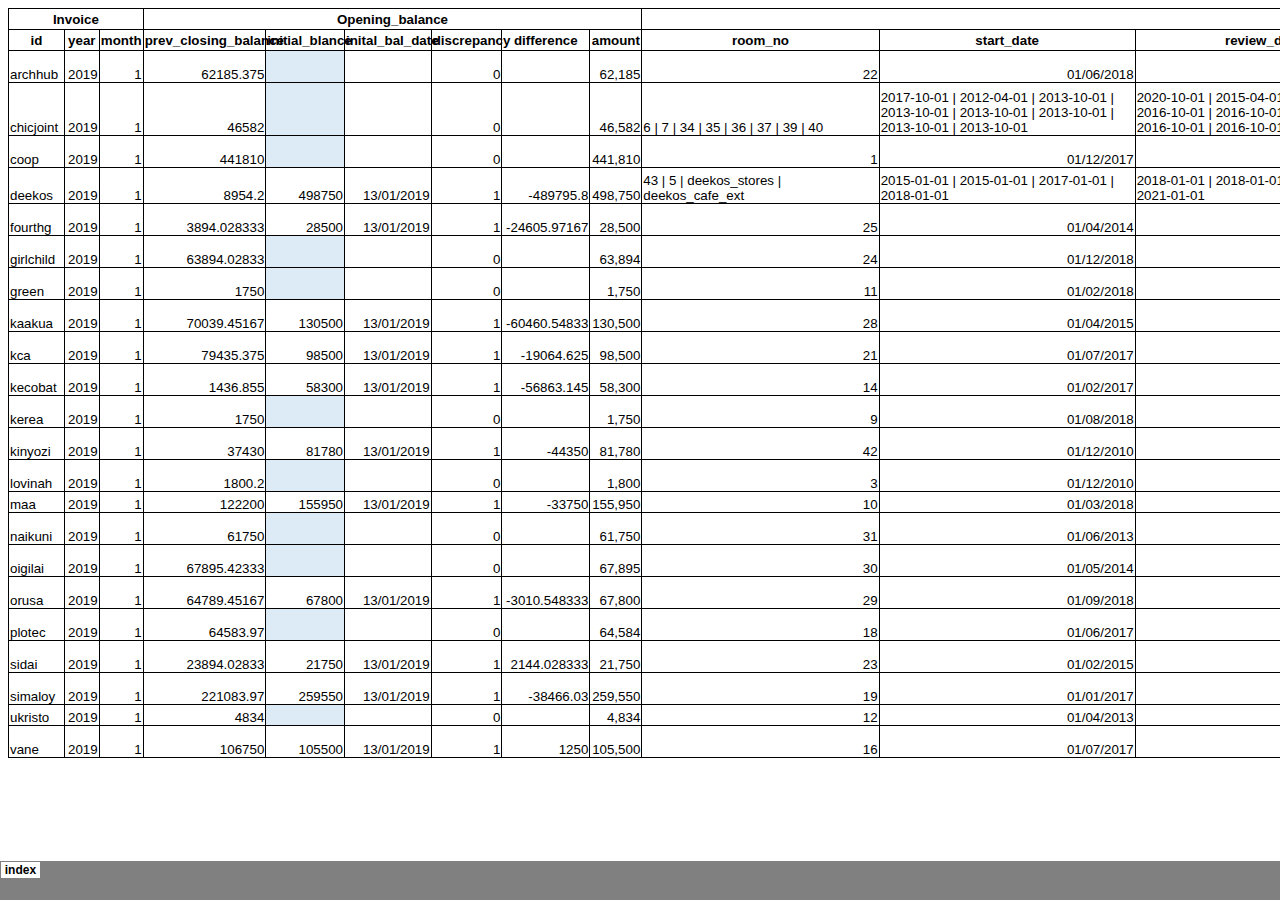
<file: model/invoice/data/index_files/tabstrip.htm>
<html>
<head>
<meta http-equiv=Content-Type content="text/html; charset=utf-8">
<meta name=ProgId content=Excel.Sheet>
<meta name=Generator content="Microsoft Excel 15">
<link id=Main-File rel=Main-File href="../index.htm">

<script language="JavaScript">
<!--
if (window.name!="frTabs")
 window.location.replace(document.all.item("Main-File").href);
//-->
</script>
<style>
<!--
A {
    text-decoration:none;
    color:#000000;
    font-size:9pt;
}
-->
</style>
</head>
<body topmargin=0 leftmargin=0 bgcolor="#808080">
<table border=0 cellspacing=1>
 <tr>
 <td bgcolor="#FFFFFF" nowrap><b><small><small>&nbsp;<a href="sheet001.htm" target="frSheet"><font face="Arial" color="#000000">index</font></a>&nbsp;</small></small></b></td>

 </tr>
</table>
</body>
</html>
</file>
